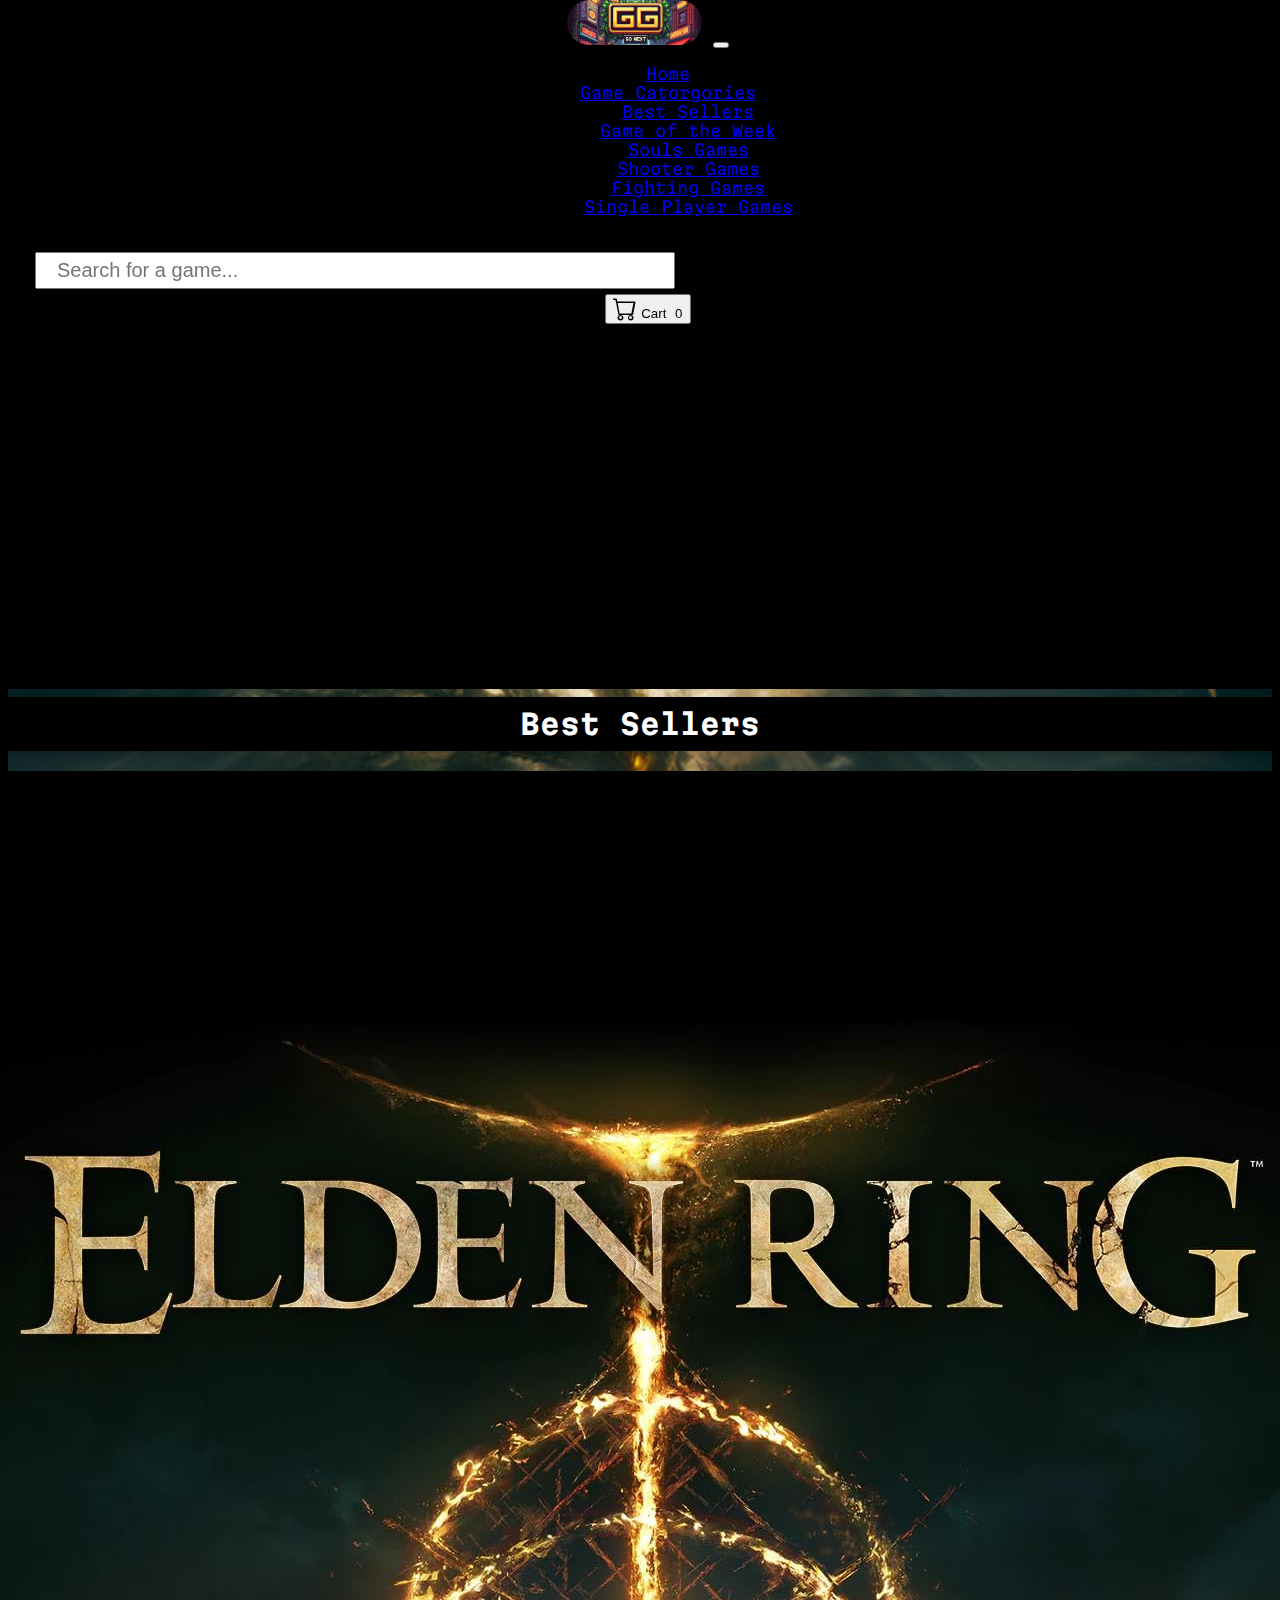
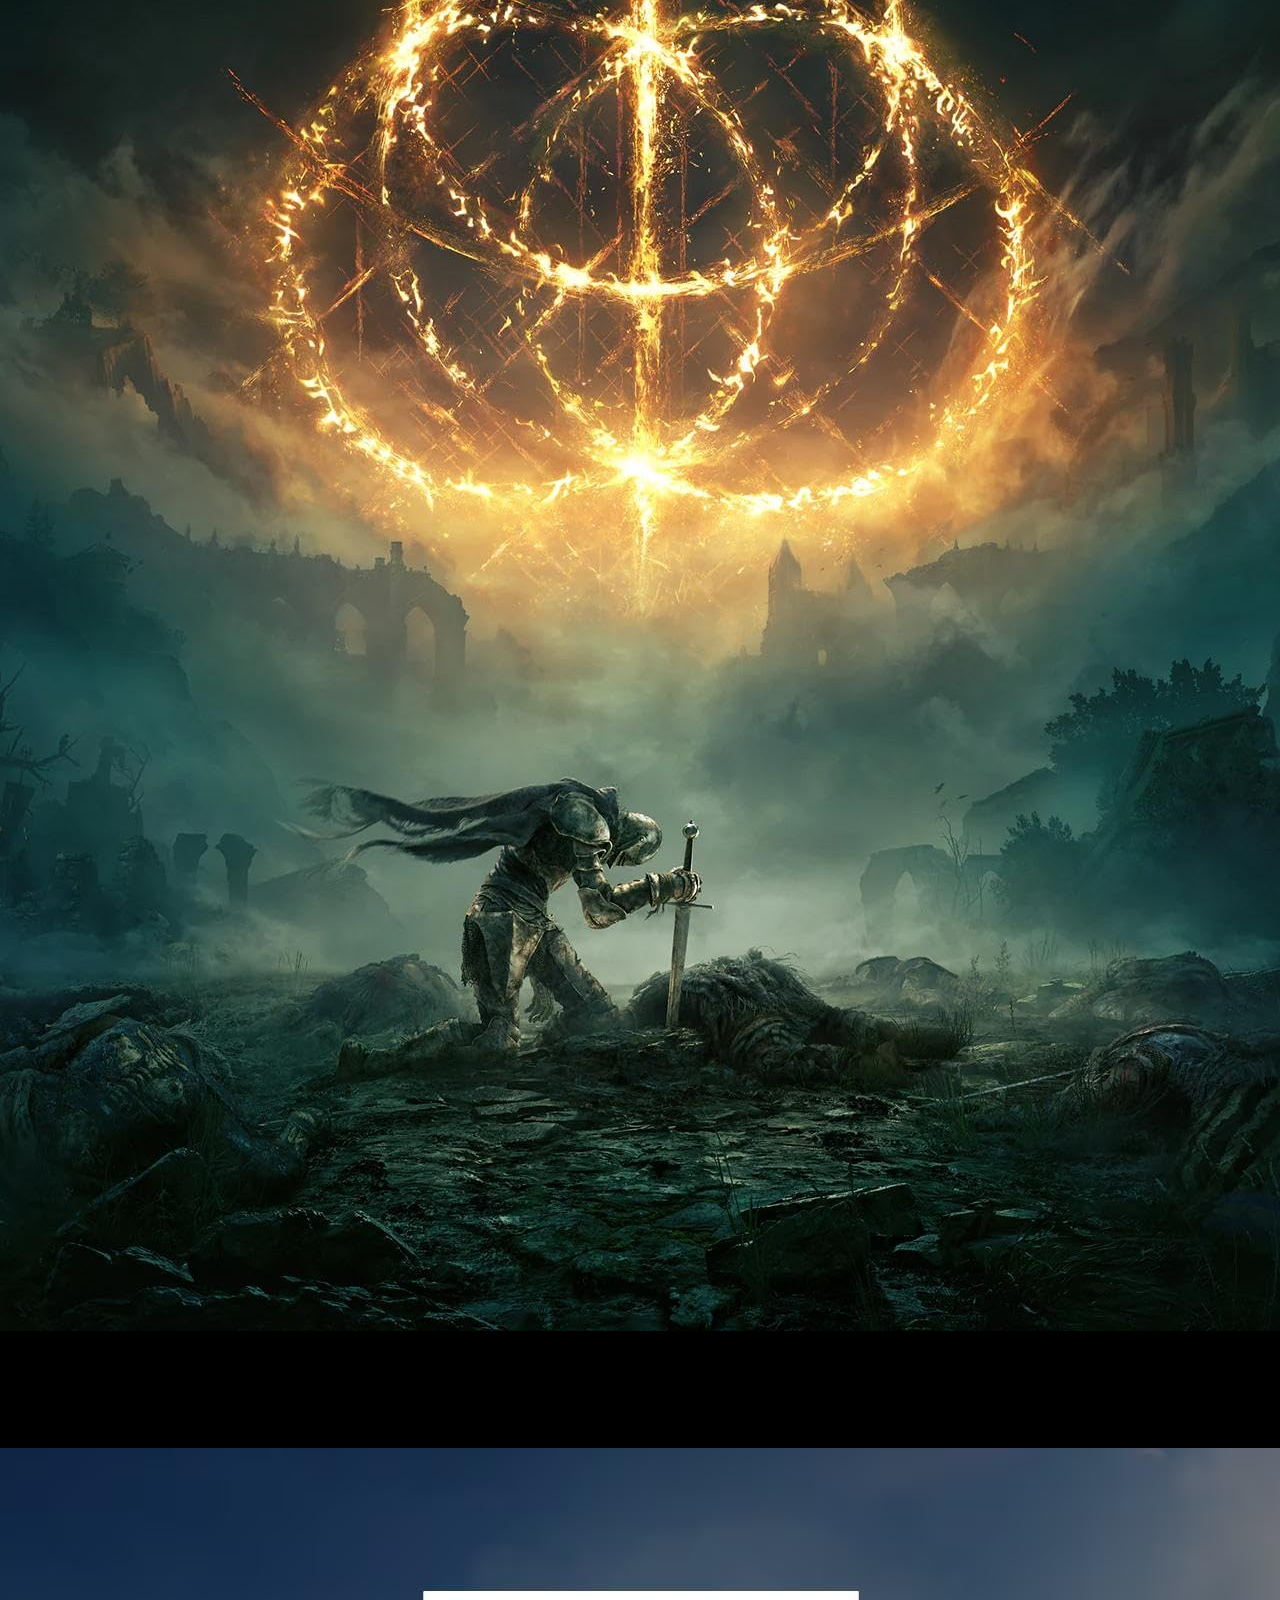
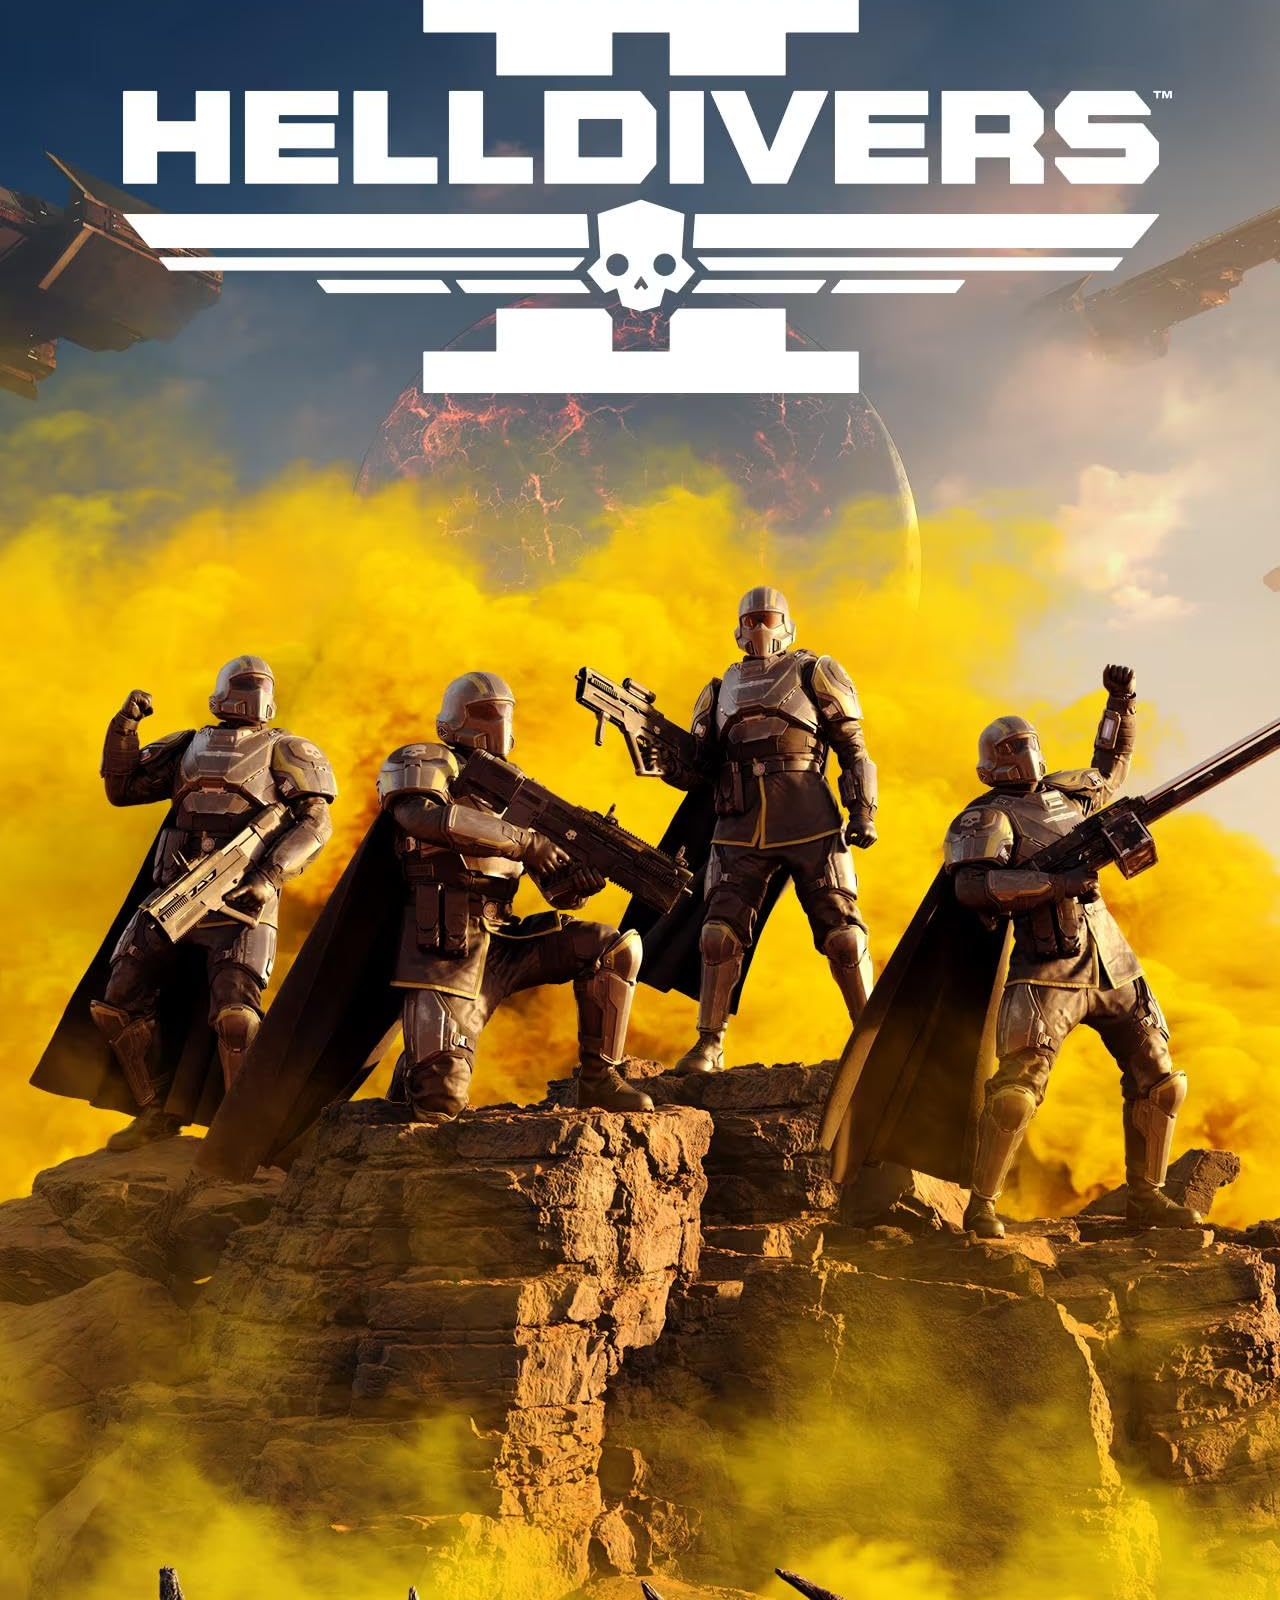
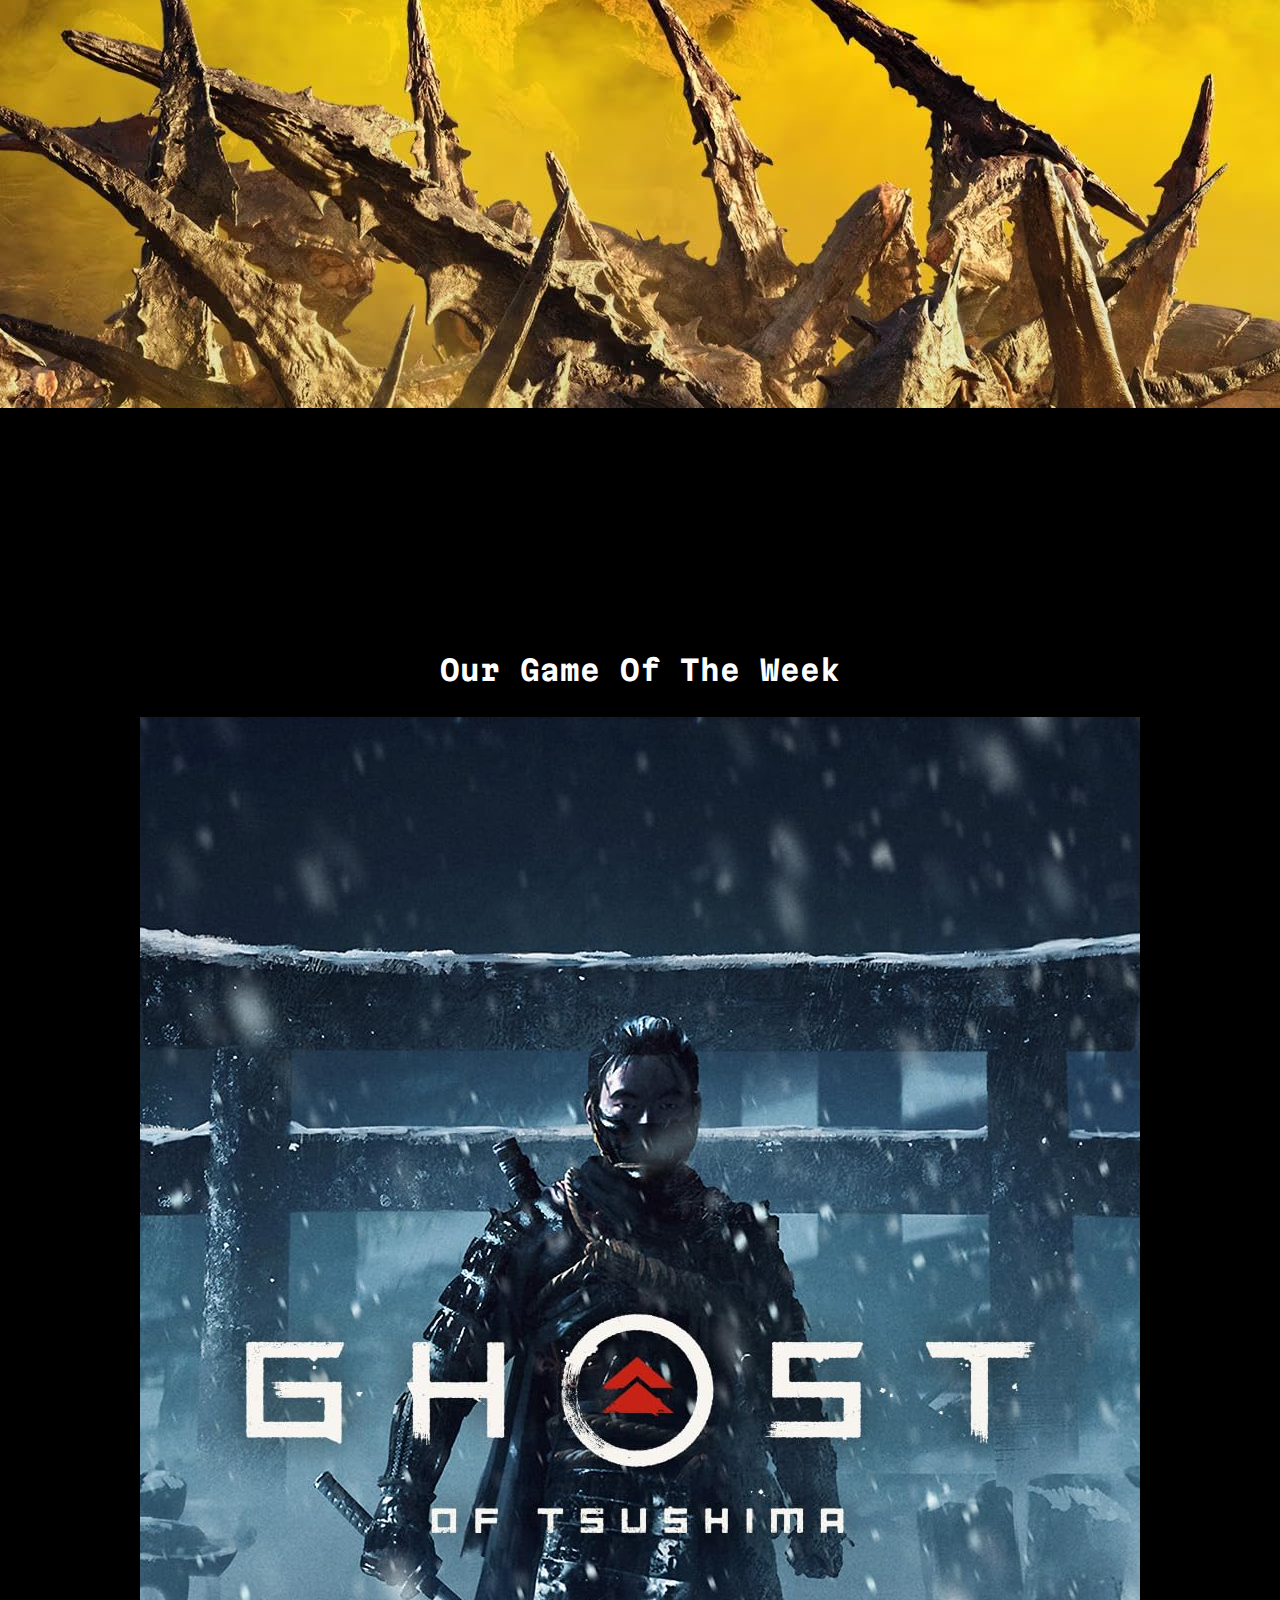
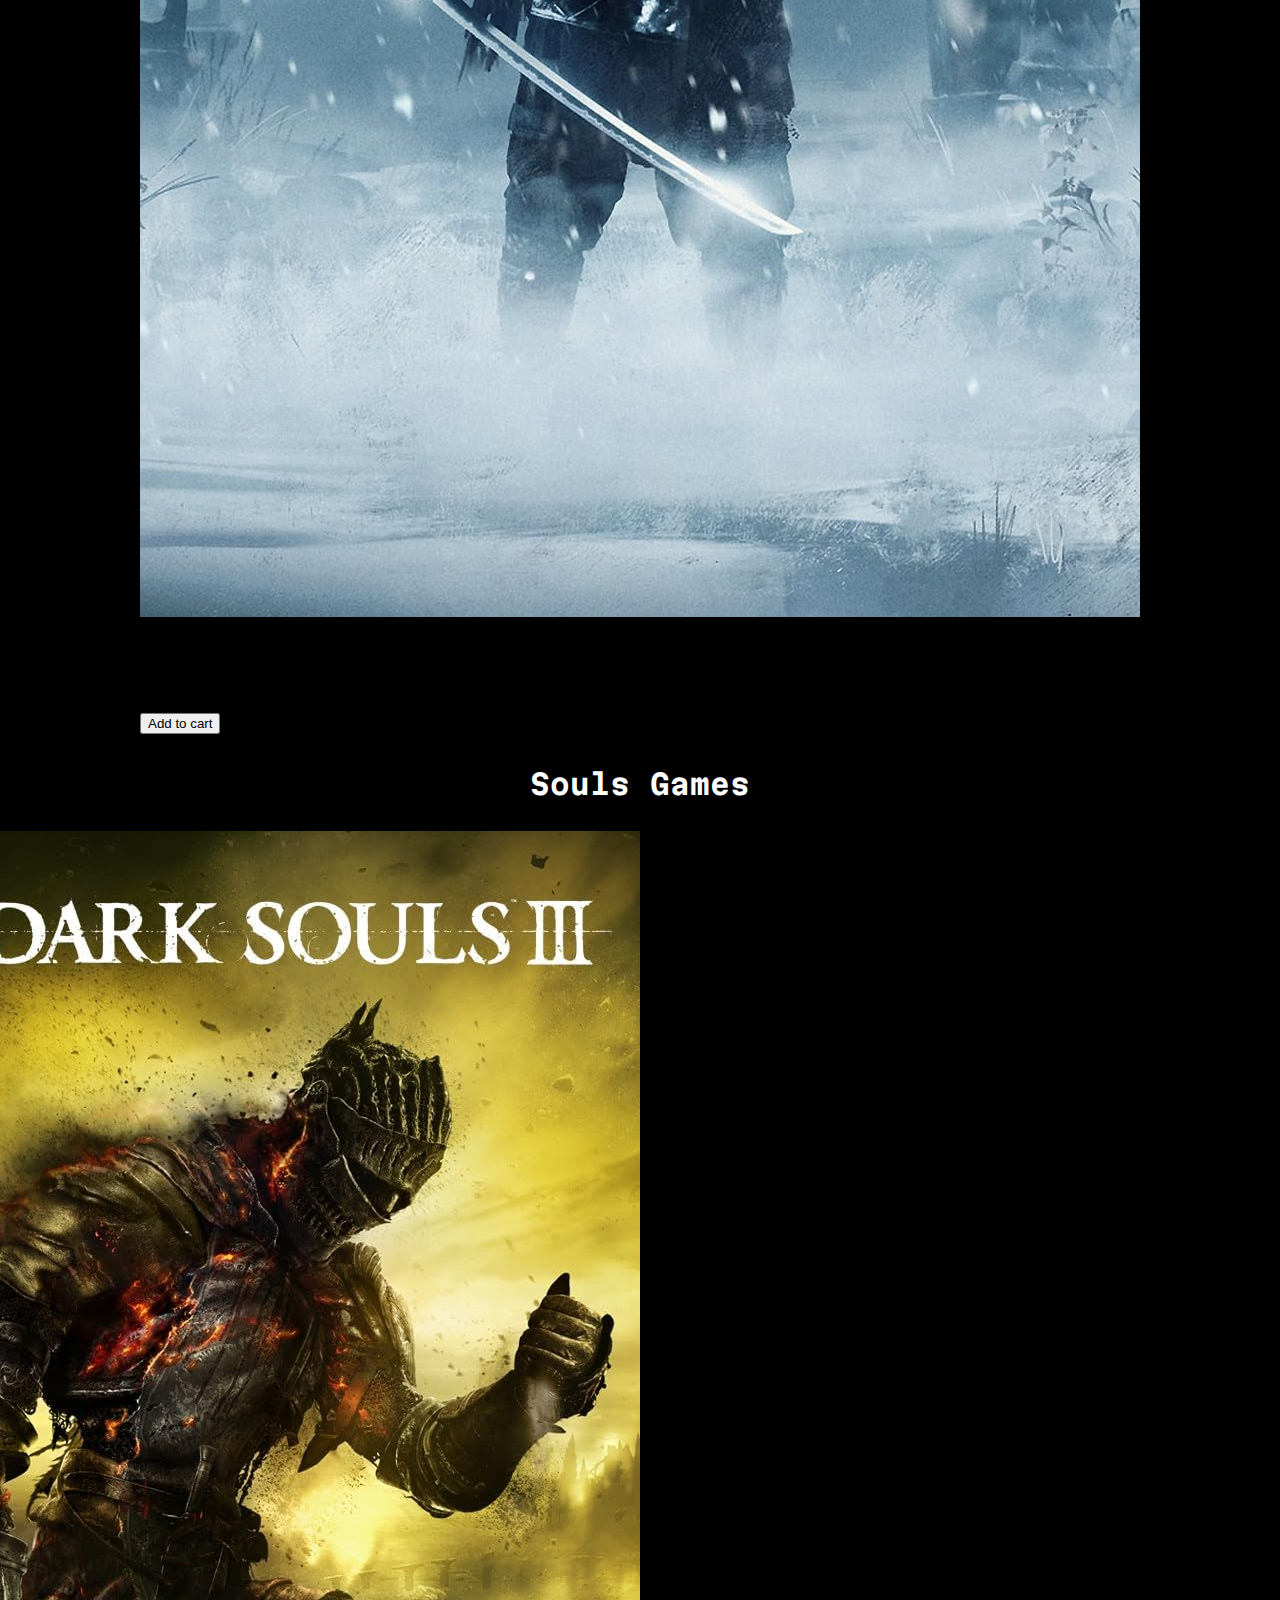
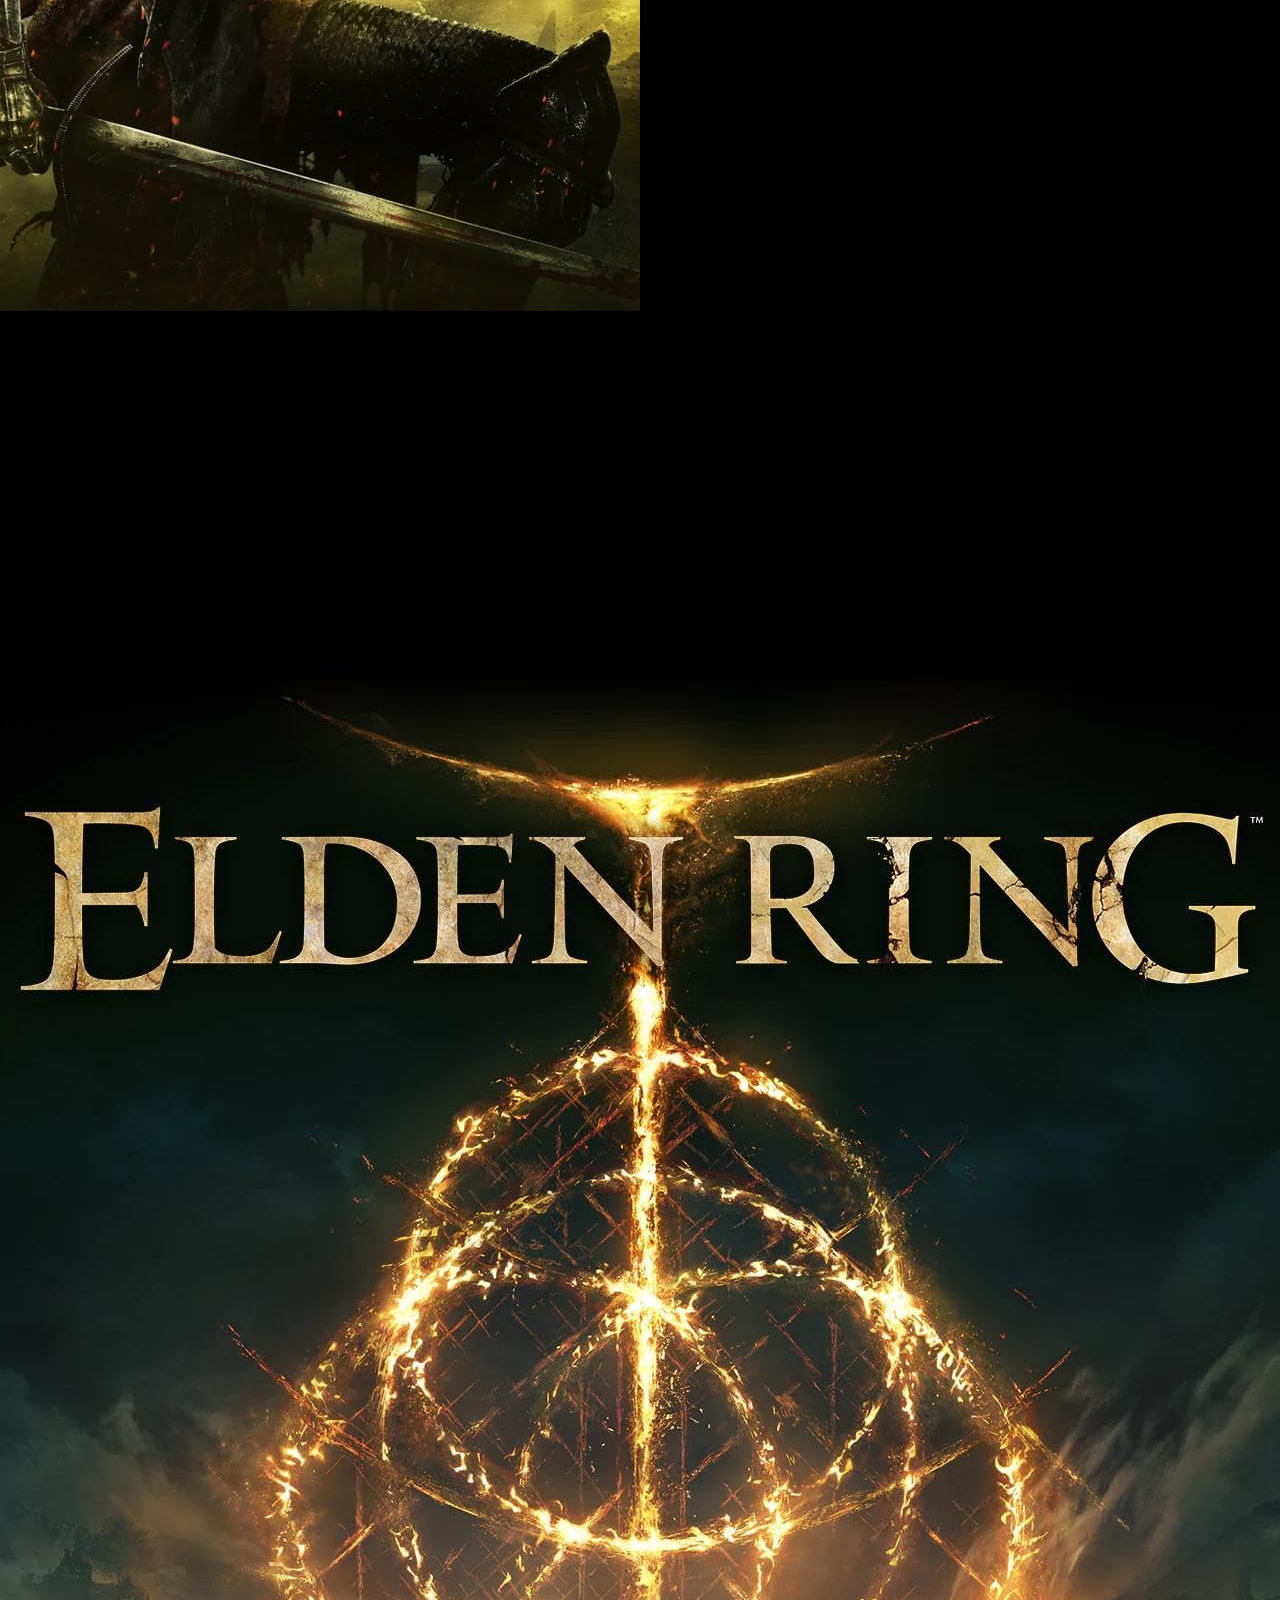
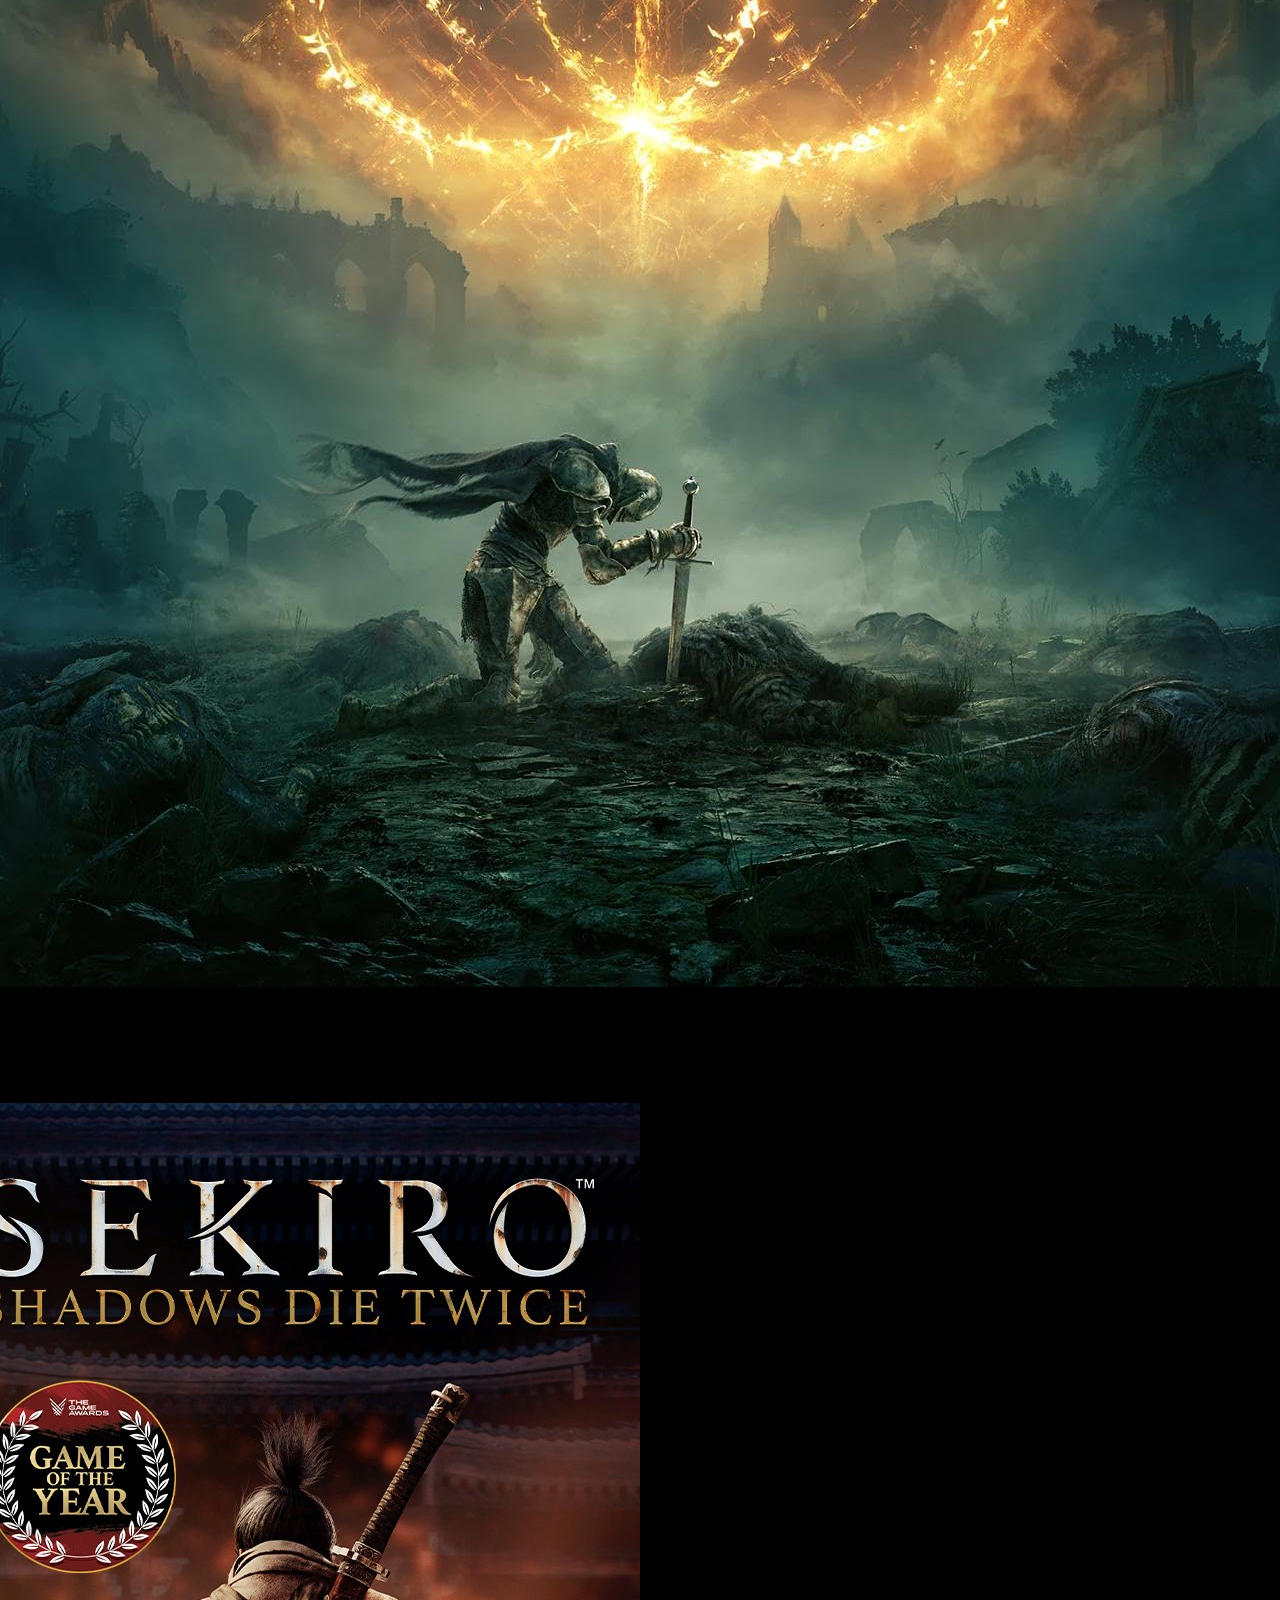
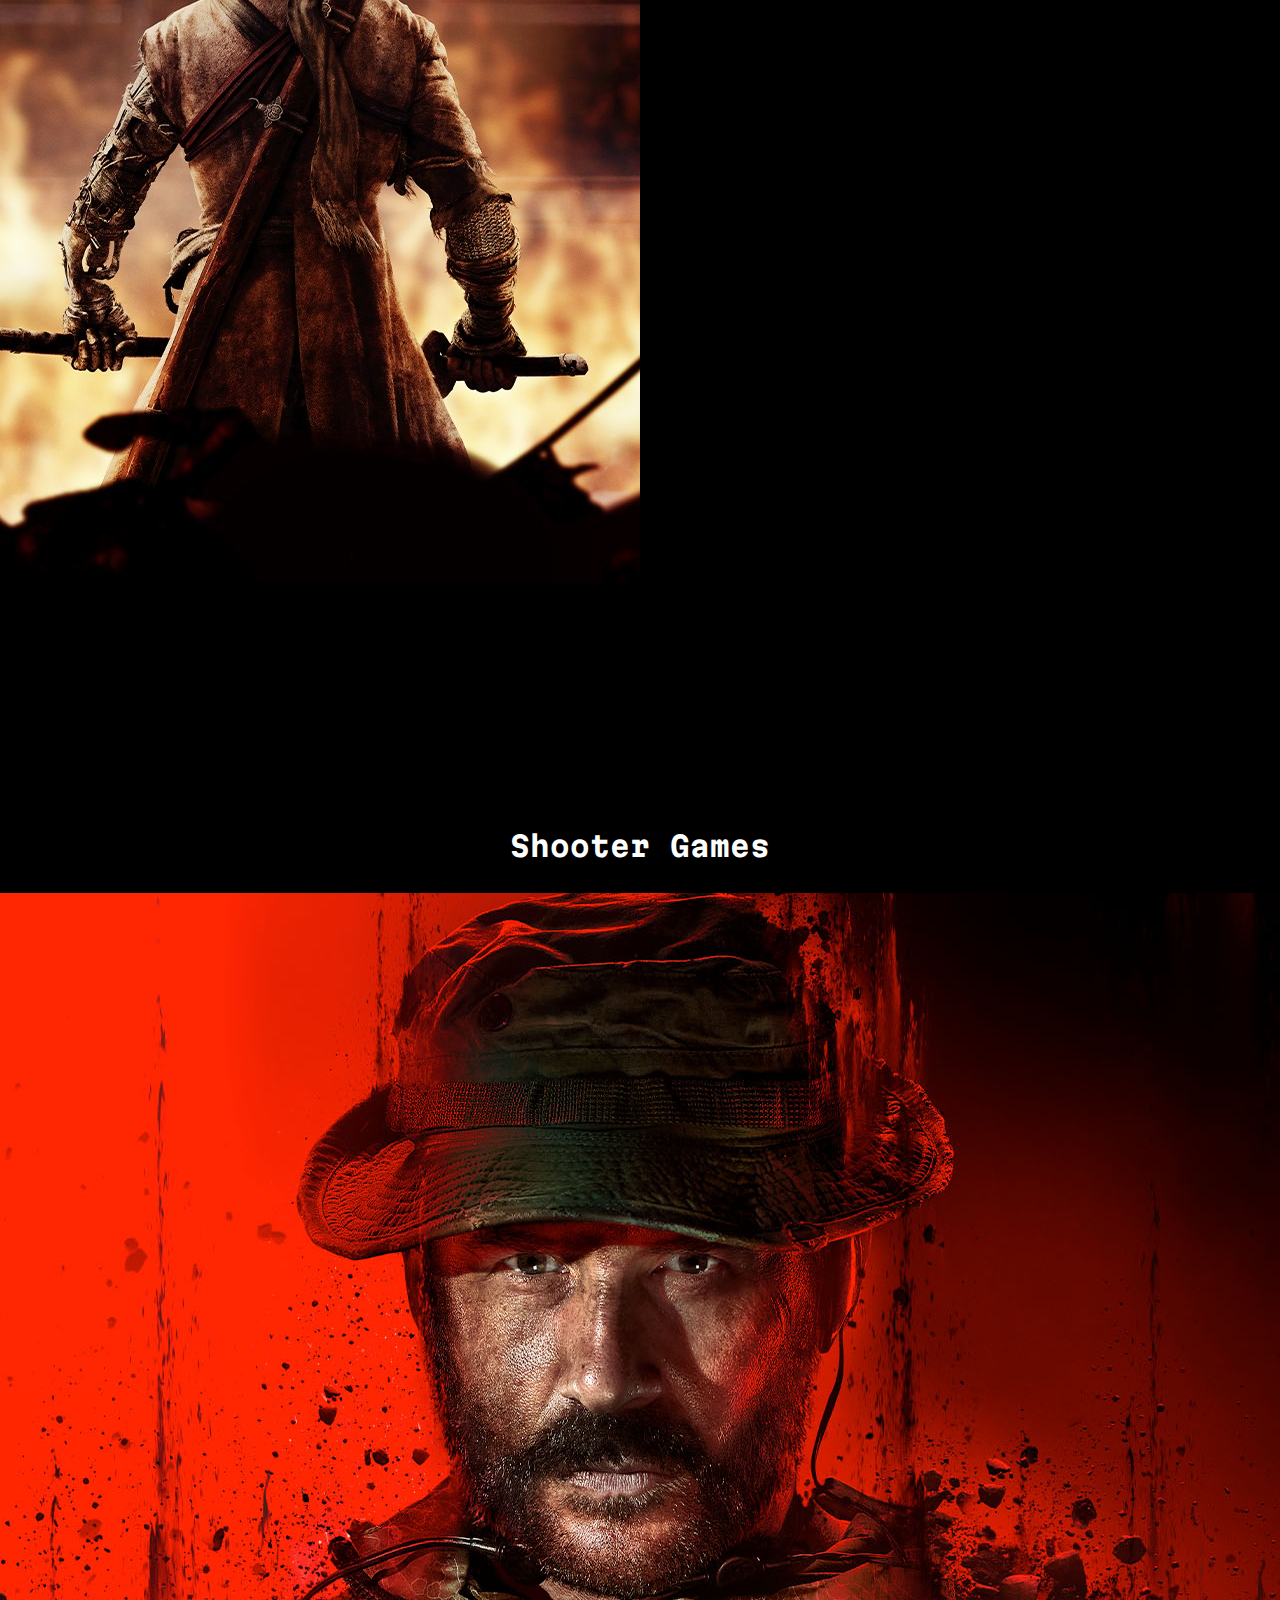
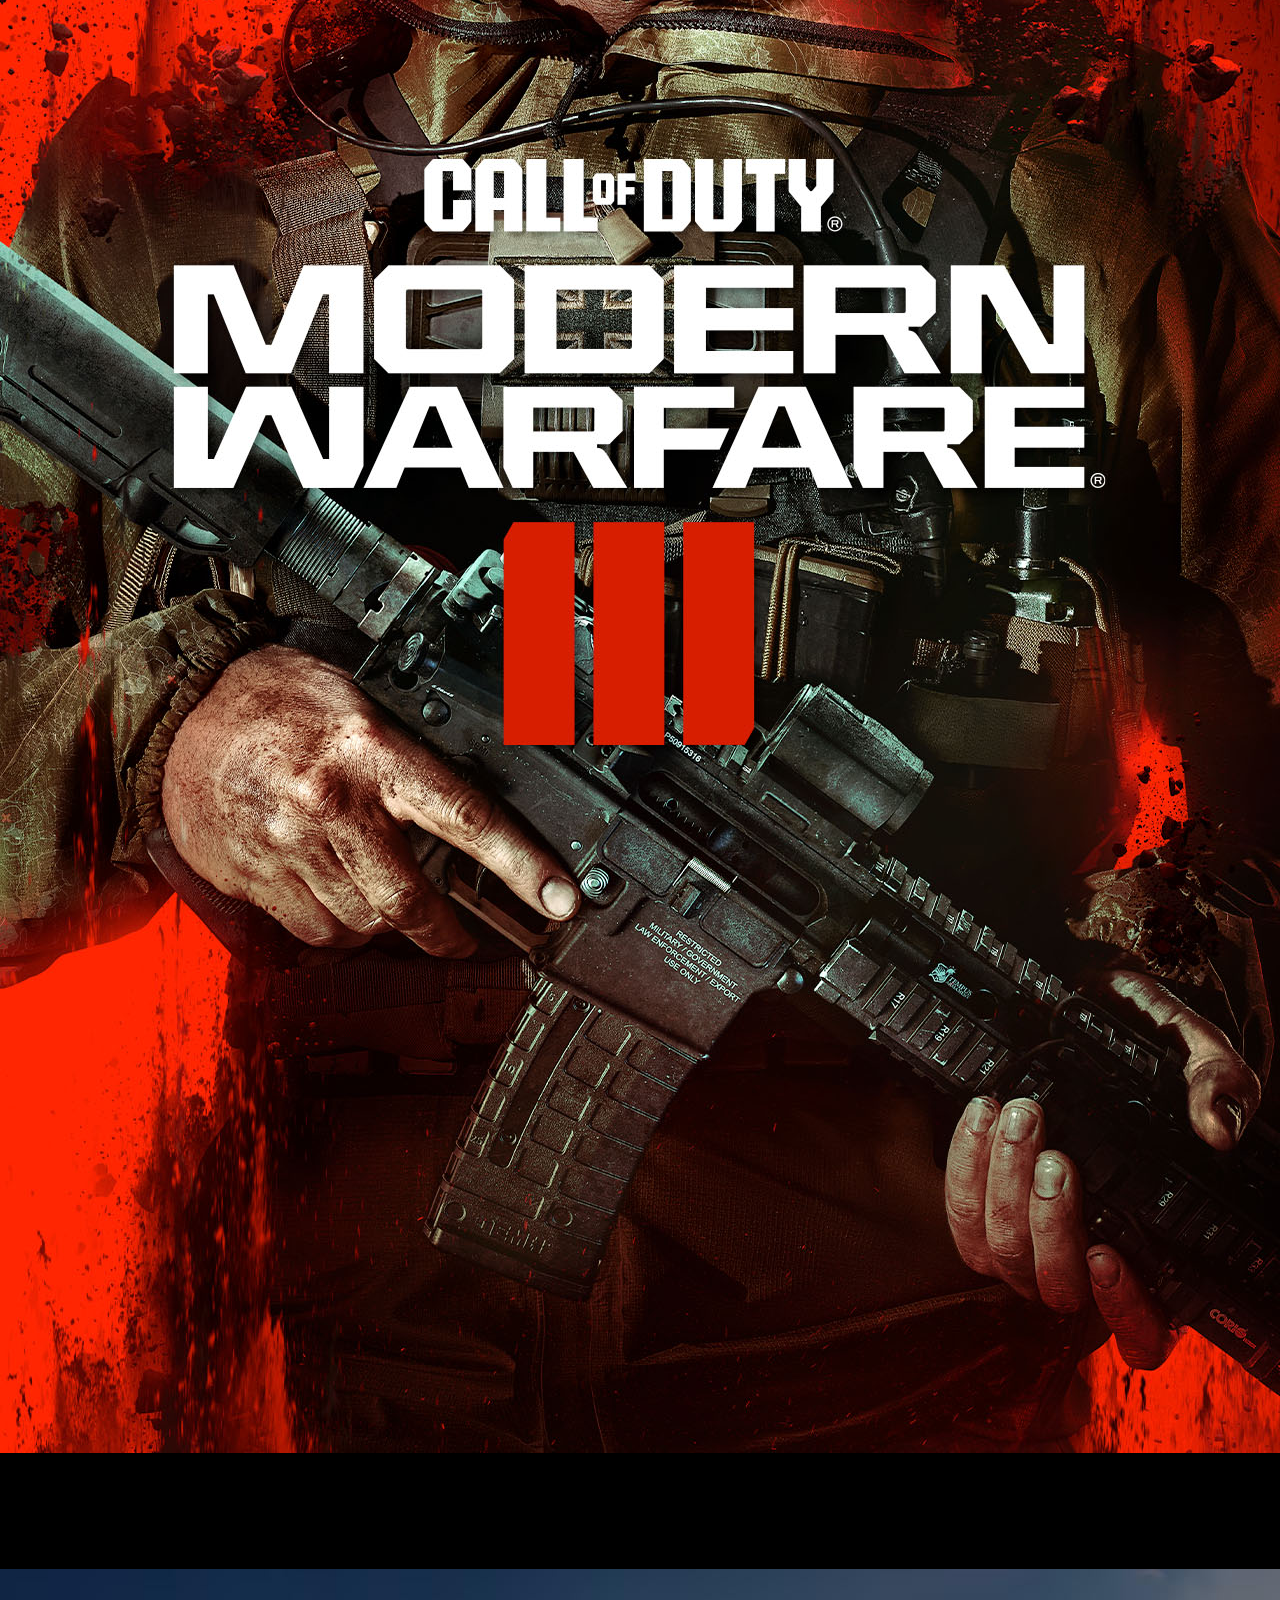
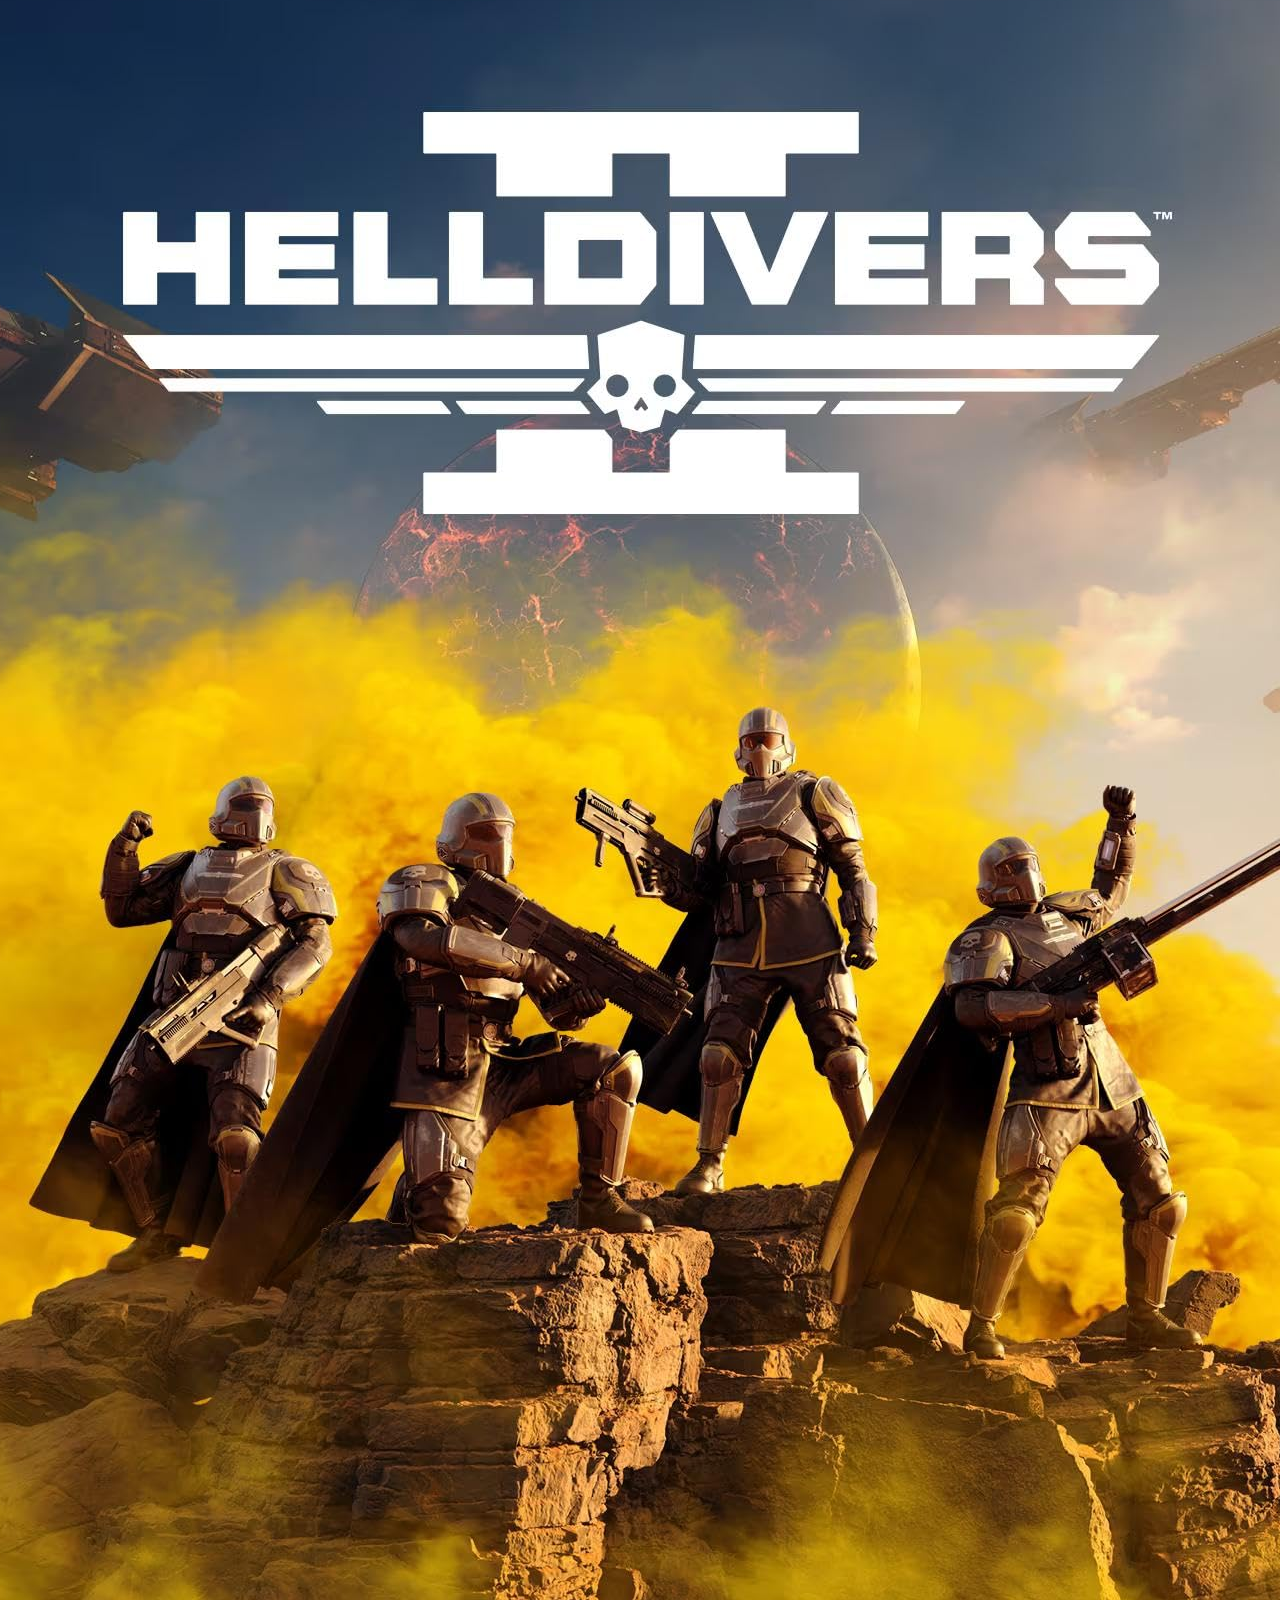
<file: index.html>
<link rel="stylesheet" href="style2.css">
<link href="https://fonts.googleapis.com/css2?family=Kalam:wght@300;400;700&display=swap" rel="stylesheet">
<link href="https://fonts.googleapis.com/css2?family=Caladea:ital,wght@0,400;0,700;1,400;1,700&family=Martian+Mono:wght@100..800&display=swap" rel="stylesheet">
<link href="https://cdn.jsdelivr.net/npm/bootstrap@5.0.2/dist/css/bootstrap.min.css" rel="stylesheet" integrity="sha384-EVSTQN3/azprG1Anm3QDgpJLIm9Nao0Yz1ztcQTwFspd3yD65VohhpuuCOmLASjC" crossorigin="anonymous">
<link href="https://cdn.jsdelivr.net/npm/bootstrap-icons@1.8.1/font/bootstrap-icons.css" rel="stylesheet">
<link rel="stylesheet" href="https://cdnjs.cloudflare.com/ajax/libs/font-awesome/6.0.0-beta3/css/all.min.css">


<html lang="en">
<head>
    <meta charset="UTF-8">
    <meta name="viewport" content="width=device-width, initial-scale=1.0">
    <title>GG Go Next</title>

</head>
<body>
    <nav class="navbar navbar-expand-lg navbar-dark bg-dark" style="position: fixed; top: 0; width: 100%;  z-index: 5;">
        <!--Increased Z -index to 5 to stop interferance from the carousel-->
        <div class="container-fluid">
            <a class="navbar-brand" href="#"><img style="height: 5vh;border-radius: 30px;" src="images/logo.jpg" alt="GG go next"></a>
            <button class="navbar-toggler" type="button" data-bs-toggle="collapse" data-bs-target="#navbarSupportedContent" aria-controls="navbarSupportedContent" aria-expanded="false" aria-label="Toggle navigation">
                <span class="navbar-toggler-icon"></span>
            </button>
            <div class="collapse navbar-collapse" id="navbarSupportedContent">
                <ul class="navbar-nav me-auto mb-2 mb-lg-0">
                    <li class="nav-item">
                        <a class="nav-link active" aria-current="page" href="#">Home</a>
                    </li>
<li class="nav-item dropdown">
                        <a class="nav-link dropdown-toggle" href="#" id="navbarDropdown" role="button" data-bs-toggle="dropdown" aria-expanded="false">
                            Game Catorgories
                        </a>
                        <ul class="dropdown-menu" aria-labelledby="navbarDropdown">
                            <li><a class="dropdown-item" href="#best-sellers">Best Sellers</a></li>
                            <li><a class="dropdown-item" href="#game-of-the-week">Game of the Week</a></li>
                            <li><a class="dropdown-item" href="#souls-games">Souls Games</a></li>
                            <li><a class="dropdown-item" href="#shooter-Games">Shooter Games</a></li>
                            <li><a class="dropdown-item" href="#fighting-games">Fighting Games</a></li>
                            <li><a class="dropdown-item" href="#single-player-games">Single Player Games</a></li>
                        </ul>
                    </li>
                </ul>
            </div>

            <div class="search-container">
                <div class="input-group">
                    <span class="input-group-text">
                        <i class="bi bi-search"></i>
                    </span>
                    <input type="text" id="searchInput" class="form-control" placeholder="Search for a game..." oninput="searchGame()">
                </div>
                <div id="suggestions" class="suggestions-dropdown"></div>
            </div>

            <div class="cart-button-container">
                <button class="btn btn-light" type="button" onclick="showCart()">
                    <i class="bi bi-cart" style="font-size: 1.5rem; color: black;"></i>
                    Cart
                    <span id="cart-badge" class="badge bg-primary" style="margin-left: 5px;">0</span>
                </button>
            </div>
            <div id="cartDetails"></div>
        </div>
    </nav>
        <!-- Add your Jumbotron Carousel here -->
    <div class="jumbotron small-jumbotron">
        <div id="carouselExampleIndicators" class="carousel slide carousel-height" data-bs-ride="carousel">
            <ol class="carousel-indicators">
                <li data-bs-target="#carouselExampleIndicators" data-bs-slide-to="0" class="active"></li>
                <li data-bs-target="#carouselExampleIndicators" data-bs-slide-to="1"></li>
                <li data-bs-target="#carouselExampleIndicators" data-bs-slide-to="2"></li>
                <li data-bs-target="#carouselExampleIndicators" data-bs-slide-to="3"></li>
                <li data-bs-target="#carouselExampleIndicators" data-bs-slide-to="4"></li>

            </ol>
            <div class="carousel-inner">
                <div class="carousel-item active">
                    <iframe src="https://www.youtube.com/embed/qLZenOn7WUo?si=wUAtumGzUrIMfgRa"
                            title="YouTube video player" frameborder="0"
                            allow="accelerometer; autoplay; clipboard-write; encrypted-media; gyroscope; picture-in-picture; web-share"
                            referrerpolicy="strict-origin-when-cross-origin" allowfullscreen></iframe>
                </div>
                <div class="carousel-item">
                    <img class="d-block w-100" src="images/sotet1.jpg" alt="Second slide">
                </div>
                <div class="carousel-item">
                    <img class="d-block w-100" src="images/sotet2.jpg" alt="Third slide">
                </div>
                <div class="carousel-item">
                    <img class="d-block w-100" src="images/sotet3.jpg" alt="Fourth slide">
                </div>
                <div class="carousel-item">
                    <img class="d-block w-100" src="images/sotet4.jpg" alt="Fifth slide">
                </div>
            </div>
            <a class="carousel-control-prev" href="#carouselExampleIndicators" role="button" data-bs-slide="prev">
                <span class="carousel-control-prev-icon" aria-hidden="true"></span>
                <span class="sr-only">Previous</span>
            </a>
            <a class="carousel-control-next" href="#carouselExampleIndicators" role="button" data-bs-slide="next">
                <span class="sr-only">Next</span>
                <span class="carousel-control-next-icon" aria-hidden="true"></span>
            </a>
        </div>
    </div>
    <hr>
    <div class="container" id="best-sellers">
        <h2 class="text-center my-4 main-headings">Best Sellers</h2>
        <div class="row justify-content-center">
            <div class="col-md-6">
                <div class="card">
                    <div class="card-img-container">
                        <img src="images/eldenring.jpg" class="card-img-top game-img"
                             alt="Elden Ring">
                        <div class="game-description">
                            <div class="description-content">
                                <div class="container my-4">
                                    <div class="row justify-content-center">
                                        <div class="col-lg-8">
                                            <h1 class="display-6">The Golden Order has been broken. </h1>
                                            <blockquote class="blockquote">
                                                <p class="mb-0"> In the Lands Between ruled by Queen Marika the Eternal, the Elden Ring, the source of the Erdtree, has been shattered.</p>
                                            </blockquote>
                                            <p>
                                                Marika's offspring, demigods all, claimed the shards of the Elden Ring known as the Great Runes, and the mad taint of their newfound strength triggered a war: The Shattering. A war that meant abandonment by the Greater Will.
                                            </p>
                                            <p>
                                                And now the guidance of grace will be brought to the Tarnished who were spurned by the grace of gold and exiled from the Lands Between.
                                            </p>
                                            <p>
                                                Ye dead who yet live, your grace long lost, follow the path to the Lands Between beyond the foggy sea to stand before the Elden Ring.
                                            </p>
                                            <blockquote class="blockquote">
                                                <p class="mb-0">
                                                    And become the Elden Lord.
                                                </p>
                                            </blockquote>
                                        </div>
                                    </div>
                                </div>
                            </div>
                        </div>
                    </div>
                    <div class="card-body text-center">
                        <h5 class="card-title">Elden Ring</h5>
                        <p class="card-text">$89.99</p>
                        <button class="btn btn-dark" onclick="addToCart({id: 'eldenring', title: 'Elden Ring', cover: 'images/eldenring.jpg', price: 89.99})">Add to cart</button>
                    </div>
                </div>
            </div>
            <div class="col-md-6">
                <div class="card">
                    <div class="card-img-container">
                        <img src="images/helldivers2.jpg" class="card-img-top game-img"
                             alt="Elden Ring">
                        <div class="game-description">
                            <div class="description-content">
                                <div class="container my-4">
                                    <div class="row justify-content-center">
                                        <div class="col-lg-8">
                                            <h1 class="display-6">Fight for Super Earth!</h1>
                                            <blockquote class="blockquote">
                                                <p class="mb-0"> Freedom. Peace. Managed Democracy. Your Super Earth-born rights.</p>
                                            </blockquote>
                                            <p>
                                                The key pillars of our civilization are under attack from deadly alien creatures conspiring to destroy your planet and its values.
                                            </p>
                                            <p>
                                                The Helldivers must take on the role of peacekeepers in this Galactic War and protect their home planet, spread the message of Democracy and repel the hostiles by force.
                                            </p>
                                            <blockquote class="blockquote">
                                                <p class="mb-0">Wield overpowered weapons!</p>
                                            </blockquote>
                                            <p>
                                                Decide how to take down each enemy surge using a multitude of offensive and defensive tools
                                            </p>
                                            <p>
                                                Need to take out a massive onslaught of Terminids in one go? Call in a hellpod drop a 500KG bomb, leaving behind only liberated bug corpses. Need to lay down a defensive perimeter? Bring in an Anti-Personnel Mine Deployer to boobytrap the battlefield.
                                            </p>
                                            <p>
                                                As you complete missions, you can upgrade your ship and build an even more impressive arsenal. Everything from shield generators, to turrets, to large-scale airstrikes can be used to give your team the upper-hand.
                                            </p>
                                        </div>
                                    </div>
                                </div>
                            </div>
                        </div>
                    </div>
                    <div class="card-body text-center">
                        <h5 class="card-title">Helldivers 2</h5>
                        <p class="card-text">$49.99</p>
                        <button class="btn btn-dark" onclick="addToCart({id: 'helldivers2', title: 'Elden Ring', cover: 'images/helldivers2.jpg', price: 49.99})">Add to cart</button>
                    </div>
                </div>
            </div>
        </div>
    </div>
    <hr>
    <div class="container" id="game-of-the-week">
        <h2 class="text-center my-4">Our Game Of The Week</h2>
        <div class="row justify-content-center">
            <div class="col-md-8">
                <div class="card">
                    <div class="card-img-container">
                        <img src="images/tsushima.jpg" class="card-img-top game-image" alt="Ghost of Tsushima">
                        <div class="game-description">
                            <div class="description-content">
                                <div class="container my-4">
                                    <div class="row justify-content-center">
                                        <div class="col-lg-8">
                                            <h1 class="display-6">Explore Tsushima</h1>
                                            <blockquote class="blockquote">
                                                <p class="mb-0"> In war-torn Tsushima, ancient beauty endures.</p>
                                            </blockquote>
                                            <p>
                                                Venture beyond the battlefield to experience feudal Japan like never before. In this open-world action adventure, you’ll roam vast countrysides and expansive terrain to encounter rich characters, discover ancient landmarks, and uncover the hidden beauty of Tsushima.
                                            </p>
                                            <p>
                                                Explore meticulously-crafted regions showcasing diversity of life on the sprawling island—from billowing fields and tranquil shrines to ancient forests, villages, and stark mountainscapes. Find peace in the quiet moments of natural harmony and solace in the moments you’ll share with the people you help along the way.
                                            </p>
                                        </div>
                                    </div>
                                </div>
                            </div>
                        </div>
                    </div>
                    <div class="card-body text-center">
                        <h5 class="card-title">Ghost of Tsushima</h5>
                        <p class="card-text">$99.99</p>
                        <button class="btn btn-dark" onclick="addToCart({id: 'got', title: 'Ghost of Tsushima', cover: 'images/tsushima.jpg', price: 99.99})">Add to cart</button>
                    </div>
                </div>
            </div>
        </div>
    </div>
    <div class="container" id="souls-games">
        <h2 class="text-center my-4 main-headings">Souls Games</h2>
        <div class="row justify-content-center">
            <div class="col-md-4">
                <div class="card">
                    <div class="card-img-container">
                        <img src="images/ds3.jpg" class="card-img-top game-img"
                             alt="Dark Souls III">
                        <div class="game-description">
                            <div class="description-content">
                                <div class="container my-4">
                                    <div class="row justify-content-center">
                                        <div class="col-lg-8">
                                            <h1 class="display-6">Now Only Embers Remain</h1>
                                            <blockquote class="blockquote">
                                                <p class="mb-0">As fires fade and the world falls into ruin,</p>
                                            </blockquote>
                                            <p>
                                                As fires fade and the world falls into ruin, developer FROMSOFTWARE and director Hidetaka Miyazaki continue their critically-acclaimed and genre-defining series with DARK SOULS III. Fans and newcomers alike will get lost in the games hallmark rewarding gameplay and immersive graphics. Now only embers remain...
                                            </p>
                                        </div>
                                    </div>
                                </div>
                            </div>
                        </div>
                    </div>
                    <div class="card-body text-center">
                        <h5 class="card-title">Dark Souls III</h5>
                        <p class="card-text">$69.99</p>
                        <button class="btn btn-dark" onclick="addToCart({id: 'ds3', title: 'Dark Souls III', cover: 'images/ds3.jpg', price: 69.99})">Add to cart</button>
                    </div>
                </div>
            </div>
            <div class="col-md-4">
                <div class="card">
                    <div class="card-img-container">
                        <img src="images/eldenring.jpg" class="card-img-top game-img"
                             alt="Elden Ring">
                        <div class="game-description">
                            <div class="description-content">
                                <div class="container my-4">
                                    <div class="row justify-content-center">
                                        <div class="col-lg-8">
                                            <h1 class="display-6">The Golden Order has been broken. </h1>
                                            <blockquote class="blockquote">
                                                <p class="mb-0"> In the Lands Between ruled by Queen Marika the Eternal, the Elden Ring, the source of the Erdtree, has been shattered.</p>
                                            </blockquote>
                                            <p>
                                                Marika's offspring, demigods all, claimed the shards of the Elden Ring known as the Great Runes, and the mad taint of their newfound strength triggered a war: The Shattering. A war that meant abandonment by the Greater Will.
                                            </p>
                                            <p>
                                                And now the guidance of grace will be brought to the Tarnished who were spurned by the grace of gold and exiled from the Lands Between.
                                            </p>
                                            <p>
                                                Ye dead who yet live, your grace long lost, follow the path to the Lands Between beyond the foggy sea to stand before the Elden Ring.
                                            </p>
                                            <blockquote class="blockquote">
                                                <p class="mb-0">
                                                    And become the Elden Lord.
                                                </p>
                                            </blockquote>
                                        </div>
                                    </div>
                                </div>
                            </div>
                        </div>
                    </div>
                    <div class="card-body text-center">
                        <h5 class="card-title">Elden Ring</h5>
                        <p class="card-text">$89.99</p>
                        <button class="btn btn-dark" onclick="addToCart({id: 'eldenring', title: 'Elden Ring', cover: 'images/eldenring.jpg', price: 89.99})">Add to cart</button>
                    </div>
                </div>
            </div>
            <div class="col-md-4">
                <div class="card">
                    <div class="card-img-container">
                        <img src="images/sekiro.jpg" class="card-img-top game-img"
                             alt="Sekiro: Shadows Die Twice">
                        <div class="game-description">
                            <div class="description-content">
                                <div class="container my-4">
                                    <div class="row justify-content-center">
                                        <div class="col-lg-8">
                                            <h1 class="display-6">Return from death and take revenge on those who wronged you</h1>
                                            <blockquote class="blockquote">
                                                <p class="mb-0"> Enter a dark and brutal new gameplay experience</p>
                                            </blockquote>
                                            <p>
                                                Sekiro: Shadows Die Twice is an intense, third-person, action-adventure set against the bloody backdrop of 14th-century Japan.  Step into the role of a disgraced warrior brought back from the brink of death whose mission is to rescue his master and exact revenge on his arch nemesis.
                                            </p>
                                            <p>
                                                Exploring a vast interconnected world, you'll come face-to-face with larger than life foes and gruelling one-on-one duels. Unleash an arsenal of deadly prosthetic weapons and powerful ninja abilities to bring down your adversaries and combine steal and verticality to deal death from the shadows.
                                            </p>
                                        </div>
                                    </div>
                                </div>
                            </div>
                        </div>
                    </div>
                    <div class="card-body text-center">
                        <h5 class="card-title">Sekiro: Shadows Die Twice</h5>
                        <p class="card-text">$79.99</p>
                        <button class="btn btn-dark" onclick="addToCart({id: 'sekiro', title: 'Sekiro: Shadows Die Twice', cover: 'images/sekiro.jpg', price: 79.99})">Add to cart</button>
                    </div>
                </div>
            </div>
        </div>
    </div>
    <hr>
    <div class="container" id="shooter-games">
        <h2 class="text-center my-4 main-headings">Shooter Games</h2>
        <div class="row justify-content-center">
            <div class="col-md-6">
                <div class="card">
                    <div class="card-img-container">
                        <img src="images/Cod.jpg" class="card-img-top game-img"
                             alt="Call of Duty: Modern Warfare III">
                        <div class="game-description">
                            <div class="description-content">
                                <div class="container my-4">
                                    <div class="row justify-content-center">
                                        <div class="col-lg-8">
                                            <h1 class="display-6">The war has changed. </h1>
                                            <blockquote class="blockquote">
                                                <p class="mb-0">Call of Duty returns with an all-new campaign, modernized versions of classic Multiplayer maps and an open-world PvE Zombies experience.</p>
                                            </blockquote>
                                            <p> The campaign, a direct sequel to the record-breaking Call of Duty: Modern Warfare II, sees Captain Price and Task Force 141 face off against ultranationalist war criminal Vladimir Makarov as he extends his grasp across the world. </p>
                                            <p>
                                                In Multiplayer, the 16 maps that launched with Modern Warfare 2 in 2009 return with upgraded graphics, new modes and innovative gameplay features.
                                            </p>
                                            <p>
                                                In Modern Warfare Zombies, team up with other squads for the first time ever as you work together to survive in the largest Zombies map yet.
                                            </p>
                                        </div>
                                    </div>
                                </div>
                            </div>
                        </div>
                    </div>
                    <div class="card-body text-center">
                        <h5 class="card-title">Call of Duty: Modern Warfare III</h5>
                        <p class="card-text">$109.99</p>
                        <button class="btn btn-dark" onclick="addToCart({id: 'cod', title: 'Call of Duty: Modern Warfare III', cover: 'images/Cod.jpg', price: 109.99})">Add to cart</button>
                    </div>
                </div>
            </div>
            <div class="col-md-6">
                <div class="card">
                    <div class="card-img-container">
                        <img src="images/helldivers2.jpg" class="card-img-top game-img"
                             alt="Elden Ring">
                        <div class="game-description">
                            <div class="description-content">
                                <div class="container my-4">
                                    <div class="row justify-content-center">
                                        <div class="col-lg-8">
                                            <h1 class="display-6">Fight for Super Earth!</h1>
                                            <blockquote class="blockquote">
                                                <p class="mb-0"> Freedom. Peace. Managed Democracy. Your Super Earth-born rights.</p>
                                            </blockquote>
                                            <p>
                                                The key pillars of our civilization are under attack from deadly alien creatures conspiring to destroy your planet and its values.
                                            </p>
                                            <p>
                                                The Helldivers must take on the role of peacekeepers in this Galactic War and protect their home planet, spread the message of Democracy and repel the hostiles by force.
                                            </p>
                                            <blockquote class="blockquote">
                                                <p class="mb-0">Wield overpowered weapons!</p>
                                            </blockquote>
                                            <p>
                                                Decide how to take down each enemy surge using a multitude of offensive and defensive tools
                                            </p>
                                            <p>
                                                Need to take out a massive onslaught of Terminids in one go? Call in a hellpod drop a 500KG bomb, leaving behind only liberated bug corpses. Need to lay down a defensive perimeter? Bring in an Anti-Personnel Mine Deployer to boobytrap the battlefield.
                                            </p>
                                            <p>
                                                As you complete missions, you can upgrade your ship and build an even more impressive arsenal. Everything from shield generators, to turrets, to large-scale airstrikes can be used to give your team the upper-hand.
                                            </p>
                                        </div>
                                    </div>
                                </div>
                            </div>
                        </div>
                    </div>
                    <div class="card-body text-center">
                        <h5 class="card-title">Helldivers 2</h5>
                        <p class="card-text">$49.99</p>
                        <button class="btn btn-dark" onclick="addToCart({id: 'helldivers2', title: 'Helldivers 2', cover: 'images/helldivers2.jpg', price: 49.99})">Add to cart</button>
                    </div>
                </div>
            </div>
        </div>
    </div>
    <hr>
    <div class="container" id="fighting-games">
        <h2 class="text-center my-4 main-headings">Fighting Games</h2>
        <div class="row justify-content-center">
            <div class="col-md-4">
                <div class="card">
                    <div class="card-img-container">
                        <img src="images/mk1.jpg" class="card-img-top game-img"
                             alt="Mortal Kombat 1">
                        <div class="game-description">
                            <div class="description-content">
                                <div class="container my-4">
                                    <div class="row justify-content-center">
                                        <div class="col-lg-8">
                                            <h1 class="display-6">Welcome to a new era of Kombat.</h1>
                                            <blockquote class="blockquote">
                                                <p class="mb-0">
                                                    A new era of the iconic fighting franchise with a total reset that changes the entire world as we know it.
                                                </p>
                                            </blockquote>
                                            <p>
                                                Following the thrilling climax of Mortal Kombat 11, the all-powerful Fire God Liu Kang has created a New Era in the hope of bringing peace to Earthrealm and beyond. Through the series' most cinematic story mode yet, you'll be reintroduced to a cast of legendary warriors as you've never seen them before. Expect twists on classic friendships and rivalries, as well as new backstories that will change everything you think you know about your favourite Kombatants.
                                            </p>
                                            <p>
                                                Discover a host of new offline and online game modes as you master a revitalised fighting system that boasts bone-crunching Fatal Blows, defensive Breakers and the most creatively vicious Fatalities yet.
                                            </p>
                                        </div>
                                    </div>
                                </div>
                            </div>
                        </div>
                    </div>
                    <div class="card-body text-center">
                        <h5 class="card-title">Mortal Kombat 1</h5>
                        <p class="card-text">$99.99</p>
                        <button class="btn btn-dark" onclick="addToCart({id: 'mk1', title: 'Mortal Kombat 1', cover: 'images/mk1.jpg', price: 99.99})">Add to cart</button>
                    </div>
                </div>
            </div>
            <div class="col-md-4">
                <div class="card">
                    <div class="card-img-container">
                        <img src="images/sf6.jpg" class="card-img-top game-img"
                             alt="Street Fighter 6">
                        <div class="game-description">
                            <div class="description-content">
                                <div class="container my-4">
                                    <div class="row justify-content-center">
                                        <div class="col-lg-8">
                                            <h1 class="display-6">
                                                Hit the streets with new ways Fight
                                            </h1>
                                            <blockquote class="blockquote">
                                                <p class="mb-0">
                                                    Street Fighter 6 is the next evolution of the Street Fighter series, and features innovative new gameplay features, plus enhanced visuals for every aspect of the game.
                                                </p>
                                            </blockquote>
                                            <p>
                                                Powered by Capcom's proprietary RE ENGINE, the Street Fighter 6 experience spans across three distinct game modes - Fighting Ground, World Tour and Battle Hub.
                                            </p>
                                            <p>
                                                Your path to becoming a World Warrior starts here.
                                            </p>
                                            <p>
                                                Your moment. Your fight.
                                            </p>
                                        </div>
                                    </div>
                                </div>
                            </div>
                        </div>
                    </div>
                    <div class="card-body text-center">
                        <h5 class="card-title">Street Fighter 6</h5>
                        <p class="card-text">$99.99</p>
                        <button class="btn btn-dark" onclick="addToCart({id: 'sf6', title: 'Street Fighter 6', cover: 'images/sf6.jpg', price: 99.99})">Add to cart</button>
                    </div>
                </div>
            </div>
            <div class="col-md-4">
                <div class="card">
                    <div class="card-img-container">
                        <img src="images/t8.jpg" class="card-img-top game-img"
                             alt="Tekken 8">
                        <div class="game-description">
                            <div class="description-content">
                                <div class="container my-4">
                                    <div class="row justify-content-center">
                                        <div class="col-lg-8">
                                            <h1 class="display-6">Bring the fight in Tekken 8</h1>
                                            <blockquote class="blockquote">
                                                <p class="mb-0">
                                                    Feel the power of every hit in Tekken 8.
                                                </p>
                                            </blockquote>
                                            <p>
                                                Ground-breaking new features, breathtakingly detailed character models and dramatic environments make this one of the most visually stunning and immersive titles in the genre yet.
                                            </p>
                                            <p>
                                                Tekken 8 picks up after the gruesome battle that ended in Heihachi Mishima’s defeat in Tekken 7, focusing on a new rivalry, pitting father against son as Jin Kazama stands in defiance against Kazuya Mishima in a city-shattering face-to-face showdown.
                                            </p>
                                        </div>
                                    </div>
                                </div>
                            </div>
                        </div>
                    </div>
                    <div class="card-body text-center">
                        <h5 class="card-title">Tekken 8</h5>
                        <p class="card-text">$114.99</p>
                        <button class="btn btn-dark" onclick="addToCart({id: 't8', title: 'Tekken 8', cover: 'images/t8.jpg', price: 114.99})">Add to cart</button>
                    </div>
                </div>
            </div>
        </div>
    </div>
    <div class="container" id="single-player-games">
        <h2 class="text-center my-4 main-headings">Single Player Games</h2>
        <div class="row justify-content-center">
            <div class="col-md-6">
                <div class="card">
                    <div class="card-img-container">
                        <img src="images/tsushima.jpg" class="card-img-top game-image" alt="Ghost of Tsushima">
                        <div class="game-description">
                            <div class="description-content">
                                <div class="container my-4">
                                    <div class="row justify-content-center">
                                        <div class="col-lg-8">
                                            <h1 class="display-6">Explore Tsushima</h1>
                                            <blockquote class="blockquote">
                                                <p class="mb-0"> In war-torn Tsushima, ancient beauty endures.</p>
                                            </blockquote>
                                            <p>
                                                Venture beyond the battlefield to experience feudal Japan like never before. In this open-world action adventure, you’ll roam vast countrysides and expansive terrain to encounter rich characters, discover ancient landmarks, and uncover the hidden beauty of Tsushima.
                                            </p>
                                            <p>
                                                Explore meticulously-crafted regions showcasing diversity of life on the sprawling island—from billowing fields and tranquil shrines to ancient forests, villages, and stark mountainscapes. Find peace in the quiet moments of natural harmony and solace in the moments you’ll share with the people you help along the way.
                                            </p>
                                        </div>
                                    </div>
                                </div>
                            </div>
                        </div>
                    </div>
                    <div class="card-body text-center">
                        <h5 class="card-title">Ghost of Tsushima</h5>
                        <p class="card-text">$99.99</p>
                        <button class="btn btn-dark" onclick="addToCart({id: 'got', title: 'Ghost of Tsushima', cover: 'images/tsushima.jpg', price: 99.99})">Add to cart</button>
                    </div>
                </div>
            </div>
            <div class="col-md-6">
                <div class="card">
                    <div class="card-img-container">
                        <img src="images/batman.jpg" class="card-img-top game-img"
                             alt="Elden Ring">
                        <div class="game-description">
                            <div class="description-content">
                                <div class="container my-4">
                                    <div class="row justify-content-center">
                                        <div class="col-lg-8">
                                            <h1 class="display-6">Protect Gotham</h1>
                                            <blockquote class="blockquote">
                                                <p class="mb-0">The Scarecrow returns to unite an impressive roster of super villains, including Penguin, Two-Face and Harley Quinn.</p>
                                            </blockquote>
                                            <p>
                                                Batman: Arkham Knight introduces Rocksteady's Batmobile, which is drivable for the first time in the franchise. This legendary vehicle combined with the acclaimed gameplay of the Batman Arkham series, offers gamers the ultimate Batman experience as they tear through
                                            </p>
                                        </div>
                                    </div>
                                </div>
                            </div>
                        </div>
                    </div>
                    <div class="card-body text-center">
                        <h5 class="card-title">Batman: Arkham Knight</h5>
                        <p class="card-text">$24.99</p>
                        <button class="btn btn-dark" onclick="addToCart({id: 'batman', title: 'Batman: Arkham Knight', cover: 'images/batman.jpg', price: 24.99})">Add to cart</button>
                    </div>
                </div>
            </div>
        </div>
    </div>

    <!-- Modal for the checkout l-->

    <div class="modal fade" id="checkoutModal" tabindex="-1" aria-labelledby="checkoutModalLabel" aria-hidden="true">
        <div class="modal-dialog modal-lg">
            <div class="modal-content">
                <div class="modal-header">
                    <h5 class="modal-title" id="checkoutModalLabel">Checkout</h5>
                    <button type="button" class="btn-close" data-bs-dismiss="modal" aria-label="Close"></button>
                </div>
                <div class="modal-body" id="checkoutBody">
                    <!-- Cart details will be inserted here -->
                </div>
                <div class="modal-body">
                    <form id="paymentForm">
                        <div class="mb-3">
                            <label for="cardNumber" class="form-label">Card Number</label>
                            <div class="input-group">
                                <input type="text" class="form-control" id="cardNumber" placeholder="Card Number" maxlength="19">
                                <span class="input-group-text" id="cardIcon"><i class="far fa-credit-card"></i></span>
                            </div>
                        </div>

                        <div class="mb-3">
                            <label for="expiryDate" class="form-label">Expiry Date (MM/YY)</label>
                            <input type="text" class="form-control" id="expiryDate" placeholder="MM/YY" pattern="(0[1-9]|1[0-2])/[0-9]{2}">
                        </div>
                        <div class="mb-3">
                            <label for="cvv" class="form-label">CVV</label>
                            <input type="text" class="form-control" id="cvv" placeholder="CVV" maxlength="3">

                        </div>
                    </form>
                </div>
                <div class="modal-footer">
                    <button type="button" class="btn btn-secondary" data-bs-dismiss="modal">Close</button>
                    <button type="button" class="btn btn-primary" id="payNowButton" onclick="submitCheckout()">Pay Now</button>
                </div>
            </div>
        </div>
    </div>

    <footer>Contact us: gggonext@gmail.com,     0423 069 855</footer>
    <script>
        function searchGame() {
            let input = document.getElementById('searchInput').value.toLowerCase();
            const suggestions = document.getElementById('suggestions');
            const searchInput = document.getElementById('searchInput');
            suggestions.textContent = '';

            const games = {
                'Elden Ring': '#souls-games',
                'Helldivers 2': '#shooter-games',
                'Ghost of Tsushima': '#game-of-the-week',
                'Dark Souls 3': '#souls-games',
                'Sekiro': '#souls-games',
                'Call of Duty': '#shooter-games',
                'Mortal Kombat 1': '#fighting-games',
                'Street Fighter 6': '#fighting-games',
                'Tekken 8': '#fighting-games',
                'Ghost of Tsushima': '#single-player-games',
                'Batman: Arkham Knight': '#single-player-games'
            };

            const filteredGames = Object.keys(games).filter(game => game.toLowerCase().includes(input));

            if (filteredGames.length > 0 && input !== '') {
                const suggestionsList = document.createElement('ul');
                filteredGames.forEach(function (game) {
                    const listItem = document.createElement('li');
                    listItem.textContent = game;
                    listItem.addEventListener('click', function () {
                        window.location.assign(games[game]);
                        searchInput.value = '';
                        suggestions.textContent = '';
                        suggestions.style.display = 'none';
                    });
                    suggestionsList.appendChild(listItem);
                });
                suggestions.appendChild(suggestionsList);
                suggestions.style.display = 'block';
                suggestions.classList.remove('empty');
            } else {
                suggestions.style.display = 'none';
                suggestions.classList.add('empty');
            }

            searchInput.addEventListener('keydown', function (e) {
                // Check if 'Enter' key is pressed
                if (e.key === 'Enter') {
                    // Check if there are any suggestions
                    if (suggestions.firstChild && suggestions.firstChild.firstChild) {
                        // Simulate a click on the first suggestion
                        suggestions.firstChild.firstChild.click();
                    }
                }
            });
        }

        //window.onload = searchGame;
        document.getElementById('searchInput').addEventListener('input', searchGame);

        let cart = {};
        let checkoutWindow = null; // Declare checkoutWindow globally

        function updateCartBadge() {
            const totalItems = Object.values(cart).reduce((total, book) => total + book.quantity, 0);
            document.getElementById('cart-badge').textContent = totalItems;
        }

        function addToCart(book) {
            if (cart[book.id]) {
                cart[book.id].quantity++;
            } else {
                cart[book.id] = { ...book, quantity: 1 };
            }
            updateCartBadge();
            if (document.getElementById('cartDetails').style.display === 'block') {
                showCart();
            }

        }

        function removeFromCart(id) {
            if (cart[id].quantity > 1) {
                cart[id].quantity--;
            } else {
                delete cart[id];
            }
            updateCartBadge();
            showCart();
        }

        function showCart() {
            let cartDetails = document.getElementById('cartDetails');
            let isEmpty = true;
            cartDetails.innerHTML = ''; // Clear the cartDetails content

            // Add a close button at the top right corner
            let closeButton = document.createElement('button');
            closeButton.innerHTML = '&times;'; // Using HTML entity for 'X'
            closeButton.onclick = hideCart;
            closeButton.classList.add('btn', 'btn-light'); // Bootstrap classes for styling
            closeButton.style.position = 'absolute'; // Position it absolutely within the cartDetails
            closeButton.style.top = '10px';
            closeButton.style.left = '10px';
            closeButton.style.fontSize = '20px';
            cartDetails.appendChild(closeButton);

            // Add a title to the cart
            let cartTitle = document.createElement('h2');
            cartTitle.textContent = 'My Items';
            cartTitle.style.textAlign = 'center'; // Center the title
            cartDetails.appendChild(cartTitle);

            let bookRow = document.createElement('div');
            bookRow.className = 'book-row';
            bookRow.style.display = 'flex';
            bookRow.style.flexDirection = 'column';

            Object.values(cart).forEach((book) => {
                isEmpty = false;
                let bookElement = document.createElement('div');
                bookElement.className = 'book-item';
                bookElement.style.display = 'flex';
                bookElement.style.marginBottom = '10px';
                bookElement.innerHTML = `
                                        <div class="book-image">
                                            <img src="${book.cover}" alt="${book.title} cover" style="width: 100px; height: auto;">
                                        </div>
                                        <div class="book-details">
                                            <div class="book-title"><strong>${book.title}</strong></div>
                                            <div class="book-bottom">
                                                <span>${new Intl.NumberFormat('en-AU', { style: 'currency', currency: 'AUD' }).format(book.price)}</span>
                                                <div class="quantity-adjuster">
                                                    <input type="number" value="${book.quantity}" min="1" onchange="updateQuantity('${book.id}', this.value)">
                                                </div>
                                                <button class="btn btn-danger btn-sm" onclick="removeFromCart('${book.id}')">Remove</button>
                                            </div>
                                        </div>
                                    `;
                bookRow.appendChild(bookElement);
            });

            if (isEmpty) {
                let emptyCartMessage = document.createElement('div');
                emptyCartMessage.textContent = 'The Cart is Empty';
                emptyCartMessage.style.textAlign = 'center';
                emptyCartMessage.style.margin = '20px';
                cartDetails.appendChild(emptyCartMessage);
            } else {
                cartDetails.appendChild(bookRow);
                let checkoutButton = document.createElement('button');
                checkoutButton.textContent = 'Checkout';
                checkoutButton.onclick = checkout;
                checkoutButton.classList.add('btn', 'btn-primary'); // Bootstrap classes for styling
                checkoutButton.style.display = 'block'; // Ensure it's a block-level element for easier styling
                checkoutButton.style.margin = '20px auto'; // Center the button in the cartDetails
                cartDetails.appendChild(checkoutButton);
            }

            cartDetails.classList.add('open'); // Open the side panel

        }

        // Function to change the quantity of an item in the cart
        function updateQuantity(id, newQuantity) {
            newQuantity = parseInt(newQuantity, 10);
            if (cart[id] && newQuantity > 0) {
                cart[id].quantity = newQuantity;
            } else if (newQuantity < 1) {
                // Optionally delete the item if the quantity is set to less than 1
                delete cart[id];
            }
            showCart(); // Refresh the cart display
        }

        function hideCart() {
            let cartDetails = document.getElementById('cartDetails');
            cartDetails.classList.remove('open'); // Close the side panel
        }


        function checkout() {
            resetValidationStates();
            let checkoutBody = document.getElementById('checkoutBody');
            checkoutBody.innerHTML = ''; // Clear previous contents

            let totalPrice = 0;
            let table = document.createElement('table');
            table.className = 'table';

            Object.values(cart).forEach(book => {
                let row = table.insertRow();
                row.innerHTML = `
                    <td><img src="${book.cover}" alt="${book.title}" style="width:100px;height:auto;"></td>
                    <td>${book.title}</td>
                    <td>$${book.price}</td>
                    <td>${book.quantity}</td>
                `;
                totalPrice += book.price * book.quantity;
            });

            checkoutBody.appendChild(table);

            let totalPriceElement = document.createElement('p');
            totalPriceElement.innerHTML = `<strong>Total Price:</strong> $${totalPrice.toFixed(2)}`;
            checkoutBody.appendChild(totalPriceElement);

            // Show the modal
            let checkoutModal = new bootstrap.Modal(document.getElementById('checkoutModal'));
            checkoutModal.show();
        }

        let isCardNumberValid = false;
        let isExpiryDateValid = false;
        let isCvvValid = false;

        function submitCheckout() {
            let cardNumberElement = document.getElementById('cardNumber');
            let expiryDateElement = document.getElementById('expiryDate');
            let cvvElement = document.getElementById('cvv');

            let cardNumber = cardNumberElement.value.replace(/\s/g, ''); // Remove spaces
            let expiryDate = expiryDateElement.value;
            let cvv = cvvElement.value;

            // Use the boolean flags for validation
            if (!isCardNumberValid || !isExpiryDateValid || !isCvvValid) {
                alert('Please enter valid payment details.');
                return;
            }

            // Proceed with the payment process
            console.log('Payment Details:', { cardNumber, expiryDate, cvv });

            // Here would be your code to process the payment with a payment provider. ANd then wait for it to return a success or failure response.
            // For the example, we'll simulate a successful payment if the card details are correct.

            // Close the modal and handle post-payment process
            let checkoutModal = bootstrap.Modal.getInstance(document.getElementById('checkoutModal'));
            checkoutModal.hide();

            // Clear the cart, credit card details and show a success message
            alert('Payment has been processed, thank you for your purchase.');
            cart = {}; // Clear the cart
            updateCartBadge(); // Update the cart badge to reflect the empty cart
            hideCart(); // Update the cart display

            // Clear credit card fields
            cardNumberElement.value = '';
            expiryDateElement.value = '';
            cvvElement.value = '';

            // Reset validation states
            isCardNumberValid = false;
            isExpiryDateValid = false;
            isCvvValid = false;
            resetValidationStates();
            checkCheckoutEligibility(); // Check to disable the Pay Now button as the fields are cleared
        }

        document.getElementById('cardNumber').addEventListener('input', function () {
            // Remove any non-digit characters
            let value = this.value.replace(/\D/g, '');
            // Add a space after every 4 digits
            let formattedValue = value.match(/.{1,4}/g)?.join(' ') ?? '';
            // Update the value of the input field
            this.value = formattedValue;

            // Luhn Algorithm for real-time credit card validation
            let isValid = checkLuhn(value.replace(/\s/g, ''));
            this.classList.toggle('is-valid', isValid);
            this.classList.toggle('is-invalid', !isValid);

            // Get the i element inside the cardIcon span
            const cardIconElement = document.querySelector('#cardIcon i');
            // Reset to default credit card icon
            cardIconElement.className = 'far fa-credit-card';

            if (/^4/.test(value) && isValid) {
                // Visa
                cardIconElement.className = 'fab fa-cc-visa';
            } else if (/^(5[1-5]|2[2-7])/.test(value) && isValid) {
                // Mastercard
                cardIconElement.className = 'fab fa-cc-mastercard';
            }

            isCardNumberValid = isValid;
            checkCheckoutEligibility();
        });

        document.getElementById('expiryDate').addEventListener('input', function () {
            let input = this.value.replace(/\//g, '').replace(/\D/g, '');
            if (input.length >= 2) {
                input = input.substring(0, 2) + '/' + input.substring(2, 4);
            }
            this.value = input;

            const regex = /^(0[1-9]|1[0-2])\/(\d{2})$/;
            isExpiryDateValid = regex.test(input);
            if (isExpiryDateValid) {
                this.classList.add('is-valid');
                this.classList.remove('is-invalid');
            } else {
                this.classList.add('is-invalid');
                this.classList.remove('is-valid');
            }

            checkCheckoutEligibility();
        });

        document.getElementById('cvv').addEventListener('input', function () {
            const cvvValue = this.value;
            isCvvValid = /^\d{3}$/.test(cvvValue);  // Validate for exactly 3 digits

            if (isCvvValid) {
                this.classList.add('is-valid');
                this.classList.remove('is-invalid');
            } else {
                this.classList.add('is-invalid');
                this.classList.remove('is-valid');
            }

            checkCheckoutEligibility();
        });

        function checkCheckoutEligibility() {
            const checkoutButton = document.getElementById('payNowButton');
            if (isCardNumberValid && isExpiryDateValid && isCvvValid) {
                checkoutButton.disabled = false;
            } else {
                checkoutButton.disabled = true;
            }
        }

        function resetValidationStates() {
            document.getElementById('cardNumber').classList.remove('is-valid', 'is-invalid');
            document.getElementById('expiryDate').classList.remove('is-valid', 'is-invalid');
            document.getElementById('cvv').classList.remove('is-valid', 'is-invalid');

            //reset the card icon to its default state
            const cardIconElement = document.querySelector('#cardIcon i');
            cardIconElement.className = 'far fa-credit-card';
        }

        // he Luhn algorithm or modulus 10 algorithm, is a simple formula used to validate numbers,
        // but it's most used for credit card numbers.
        function checkLuhn(value) {
            let sum = 0;
            let shouldDouble = false;
            // Loop through values starting from the rightmost one
            for (let i = value.length - 1; i >= 0; i--) {
                let digit = parseInt(value.charAt(i));

                if (shouldDouble) {
                    digit *= 2;
                    if (digit > 9) {
                        digit -= 9;
                    }
                }

                sum += digit;
                shouldDouble = !shouldDouble;
            }

            return sum % 10 === 0;
        }


        function myFunction() {
            document.getElementById("myDropdown").classList.toggle("show");
        }
    </script>
    <script src="https://cdn.jsdelivr.net/npm/@popperjs/core@2.9.2/dist/umd/popper.min.js" integrity="sha384-IQsoLXl5PILFhosVNubq5LC7Qb9DXgDA9i+tQ8Zj3iwWAwPtgFTxbJ8NT4GN1R8p" crossorigin="anonymous"></script>
    <script src="https://cdn.jsdelivr.net/npm/bootstrap@5.0.2/dist/js/bootstrap.min.js" integrity="sha384-cVKIPhGWiC2Al4u+LWgxfKTRIcfu0JTxR+EQDz/bgldoEyl4H0zUF0QKbrJ0EcQF" crossorigin="anonymous"></script>
</body>
</html>
</file>
<file: style2.css>
:root {
    --main-color: #000000;
    --shadow-color: #666;
}

table {
    border-collapse: collapse;
}

body {
    background-color: rgb(0, 0, 0);
    font-family: martian mono, sans-serif;
    padding-top: 70px; 
      
}
#game-of-the-week h2 {
    font-size: 28px;
    font-weight: bold;
    color: #ffffff;
    background-color: black;
    padding: 10px;
    margin-bottom: 20px;
    border-radius: 5px;
    box-shadow: 0px 4px 8px rgba(0, 0, 0, 0.2);
    text-align: center;
}

.main-headings {
    font-size: 28px;
    font-weight: bold;
    color: #ffffff;
    background-color: black;
    padding: 10px;
    margin-bottom: 20px;
    border-radius: 5px;
    box-shadow: 0px 4px 8px rgba(0, 0, 0, 0.2);
    text-align: center;
}

.card-img-container {
    position: relative;
    overflow: hidden;
}

.game-image {
    transition: opacity 0.5s;
    display: block;
    width: 100%;
}

.game-description {
    position: absolute;
    top: 0;
    left: 0;
    right: 0;
    bottom: 0;
    background-color: rgba(0, 0, 0, 0.75);
    color: white;
    overflow: auto;
    display: none;
    align-items: center;
    padding: 10px; /* Add padding for better text readability */
}

.card-img-container {
    position: relative;
    /* other styles like width, height, etc. */
}

    .card-img-container:hover .game-description {
        display: block; /* Show the description on hover */
    }

.description-content {
    max-height: 100%;
    overflow-y: auto; /* Add scroll to the content directly if needed */
}


.card {
    position: relative;
    overflow: hidden;
}

.carousel-height {
    height: 500px;
}

.carousel-item {
    height: 100%;
}

.carousel-item img,
.carousel-item iframe {
    height: 100%;
    width: 100%; 
    object-fit: cover; /* This ensures the content covers the area without distorting aspect ratio */
}

.form {
    margin: 0;
}

/* removed to fix formatting issues 
.small-jumbotron {
    height: 70vh;
}*/

nav {
    text-align: center;
}

.cart-button-container {
    padding: 5px; 
}

.button {
    background-color: var(--main-color);
    border: none;
    border-style: inset;
    color: white;
    padding: 15px 32px;
    text-align: center;
    text-decoration: none;
    display: inline-block;
    font-size: 16px;
    margin: 4px 2px;
    cursor: pointer;
    transition: 0.3s;
    border-radius: 10px;
    box-shadow: 0 5px var(--shadow-color);
}

.button:active {
    box-shadow: 0 1px var(--shadow-color);
    transform: translateY(4px);
}

tr {
    font-weight: bolder;
    font-size: 16px;
}

th, td {
    border: 2px solid black;
    border-radius: 10px;
    padding-left: 2px;
    padding-right: 2px;
    padding-top: 2px;
    text-align: center;
    justify-content: center;
}

th {
    background-color: lightgray;
}

hr {
    margin-top: 5vh;
    margin-bottom: 5vh;
    border: .4vh solid var(--main-color);
    width: 100%;
}

header {
    border: 3.5mm ridge gray;
    font-size: 36px;
    font-weight: bolder;
    background-color: lightgray;
    text-align: center;
}

footer {
    font-size: 18px;
    font-weight: bold;
    text-align: center;
}

#gendisp {
    border-collapse: collapse;
    table-layout: fixed;
    width: 80vw;
    height: 40vh;
    margin: auto;
}

#gendisp th {
    font-size: 26px;
    padding: 20px;
}

#gendisp img {
    width: 100%;
    height: 100%; 
    object-fit: cover;
    display: block;
}

#goh {
    border-collapse: collapse;
    table-layout: fixed;
    width: 50vw;
    height: 20vh;
    margin: auto;
}

#goh th {
    font-size: 26px;
    padding: 20px;
}

#goh img {
    width: 100%;
    height: 100%; 
    object-fit: cover;
    display: block;
}

.dropdown-content {
    display: none;
    position: absolute;
    min-width: 160px;
    z-index: 1;
    background-color: #f8f8f8;
    border: 1px solid #ccc;
    padding: 10px;
    width: 400px;
    height: auto;
}

.fav_1 {
    align-items: center;
    text-align: center;
    font-family: martian mono;
    font-size: 4.5vh;
    margin-right: 35vw;
    margin-left: 35vw;
    font-weight: 600;
    border: solid;
    display: block;
}

.logo {
    display: block;
    width: 60vw;
    height: 20vh;
    margin: auto;
    border-style: double;
    border-width: 1.5vh;
    border-radius: 20px;
}

.favourites {
    display: block;
    width: 100%; 
    height: 80vh; 
    object-fit: fill;
}

.fav_tbl {
    font-size: 3vh;
    font-family: martian mono;
}

#mid_tbl {
    border: 0px;
    padding-left: 40px;
    padding-right: 40px;
}

.container {
    display: grid;
    justify-content: center;
}

.tbl_format {
    justify-content: center;
    margin-top: 5vh;
}

#cart {
    top: 10px;
    right: 10px;
    cursor: pointer;
}

#cartDetails {
    position: fixed;
    right: 0;
    top: 0;
    width: 0;
    height: 100%;
    background-color: white;
    overflow-x: hidden;
    transition: 0.5s;
    box-shadow: -2px 0 5px rgba(0,0,0,0.5);
    padding: 0;
    z-index: 1001; /* Ensure it's above other content */
}

#cartDetails.open {
    width: 400px; /* Or whatever width you prefer */
    padding: 20px;
}

.book-item {
    display: flex;
    border-bottom: 1px solid #ccc;
    align-items: center;
    background-color: #efefef;
}

.book-image {
    margin-right: 10px;
}

.book-details {
    display: flex;
    flex-direction: column;
    justify-content: center;
    width: 100%;
    margin-right: 10px;
}

.book-title {
    margin-bottom: 5px;
    text-align: left;
    padding: 4px 8px;
}

.book-bottom {
    display: flex;
    justify-content: space-between;
    align-items: center;
    padding-left: 8px
}

.quantity-adjuster {
    display: flex;
    align-items: center;
}

    .quantity-adjuster input[type="number"] {
        width: 50px;
        margin: 0 5px;
        text-align: center;
    }

    .quantity-adjuster button {
        width: 30px;
        height: 30px;
        padding: 0;
        border: none;
        background: #eee;
        line-height: 30px;
        vertical-align: middle;
        cursor: pointer;
    }


/*#cartDetails {
    display: none;
    position: fixed;
    top: 40px;
    right: 10px;
    background-color: rgb(206, 201, 240);
    border: 1px solid #ccc;
    padding: 10px;
    width: 400px;
    height: auto;
    overflow: auto;
    max-height: calc(100vh - 50px);
    right: 0;
}*/

.cart-close {
    margin-top: 30px;
}

#cartDetails img {
    width: 100px;
    height: auto;
}

#cartDetails .book-row {
    display: flex;
    flex-wrap: wrap;
    justify-content: space-between;
}

.dropdown {
    position: relative;
    display: inline-block;
}

.dropdown-content {
    display: none;
    position: absolute;
    min-width: 160px;
    z-index: 1;
}

.dropdown::after {
    content: '▼';
    position: relative;
    right: .5vw;
    top: 0;
}

.show {
    display: block;
}

#searchInput {
    font-size: 20px; 
    padding: 5px 20px; 
    width: 50%; 
}

.suggestions-dropdown {
    display: none;
    background-color: #f9f9f9;
    border: 10px solid black;
    border-radius: 4px;
    padding: 10px;
    position: relative;
    border: 1px solid black;
    width: 50%;
    z-index: 1000;
    top: 120%; 
}

.suggestions-dropdown ul {
    list-style: none;
    margin: 0;
    padding: 0;
    display: flex;
    flex-direction: column;
}

.suggestions-dropdown ul li {
    padding: 8px;
    cursor: pointer;
}

.suggestions-dropdown ul li:hover {
    background-color: #f1f1f1;
}

.search-container {
    position: relative;
    text-align: left;
}

#suggestions {
    position: absolute;
    top: 100%;
    left: 0;
    width: 100%;
    background-color: #fff;
    border: 1px solid #ccc;
    z-index: 1000;
}

html {
    scroll-behavior: smooth;
}
</file>
